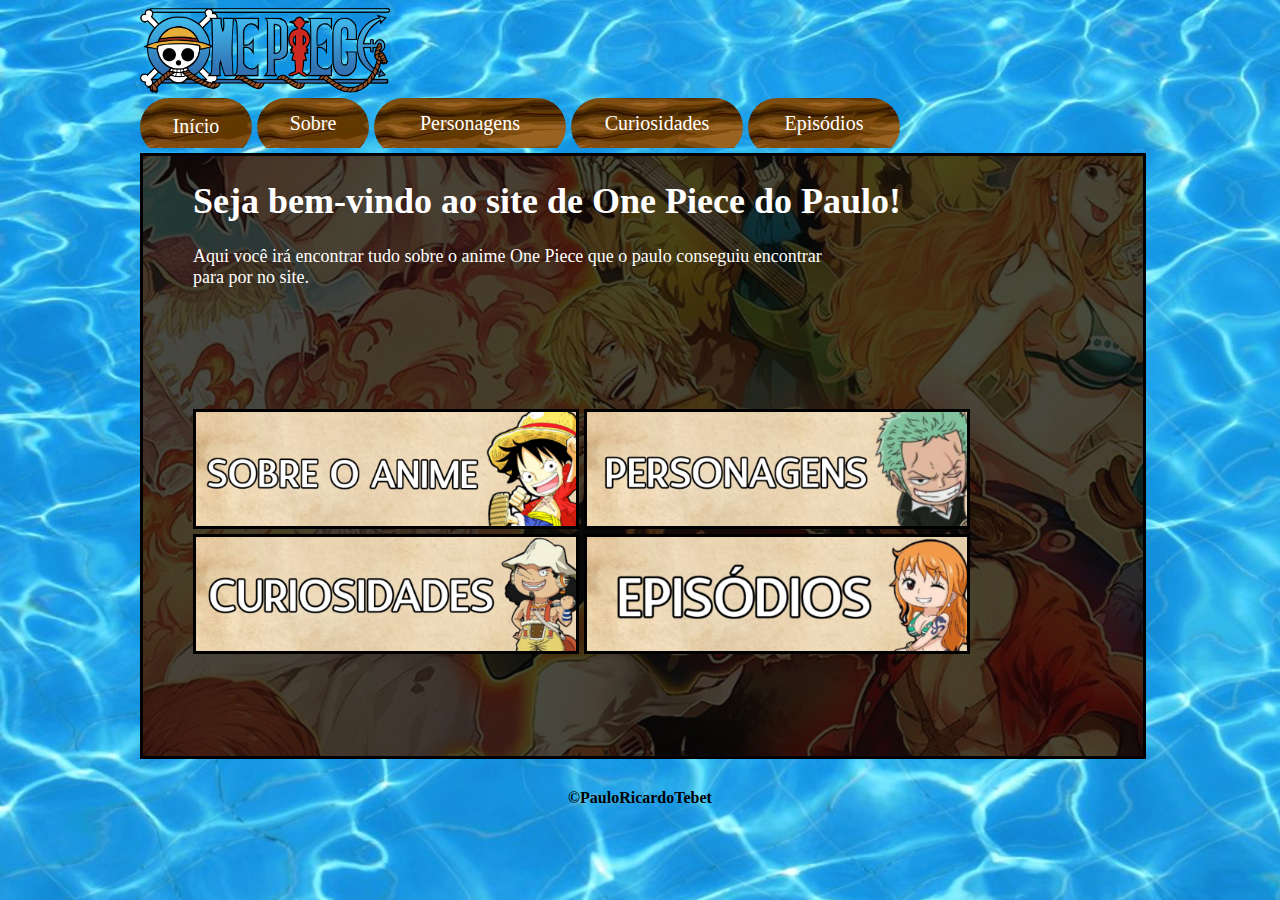
<file: index.html>
<!DOCTYPE html>
<html>

<head>
  <meta charset="utf-8">
  <meta name="viewport" content="width=device-width">
  <link rel='icon' href='pngegg.png'>
  <title>One Piece - Paulo</title>
  <link href="style.css" rel="stylesheet" type="text/css" />
</head>

<body>
  <div id='container'>
    
    <div id='header'></div>

    
    <div class='nav'>
      <a href='index.html'button id='inicio'><div class='menu'>Início</div></button></a>
      <a href='sobre.html' button id='sobre'>Sobre</button></a>

      <div class='margintop'>
      <a href='erro.html'button id='personagens'>Personagens</button></a>
      <a href='erro.html'button id='curio'>Curiosidades</button></a>
      <a href='episod.html'button id='episod'>Episódios</button></a>
      </div>
    </div>


    
  <div id='content'>
     <div id='homepage'>
        <div class=marginleft>
     <h1>Seja bem-vindo ao site de One Piece do Paulo!</h1>
    Aqui você irá encontrar tudo sobre o anime One Piece que o paulo conseguiu encontrar<br/> para por no site.
          <br/>
          <br/>
        <a href='sobre.html'><img src='sobreoanime.png' width=40% id='borda' /></a>
          <a href='erro.html'><img src='personagens.png' width=40% id='borda' /></a>
          <br/>
          <a href='erro.html'><img src='curiosidades.png' width=40% id='borda2'/></a>
          <a href='episod.html'><img src='episodios.png' width=40% id='borda2'/></a>
     </div>
     </div>
  </div>
  <div id='rodape'> ©PauloRicardoTebet
  </div>
  </div>
</body>
</html>
</file>
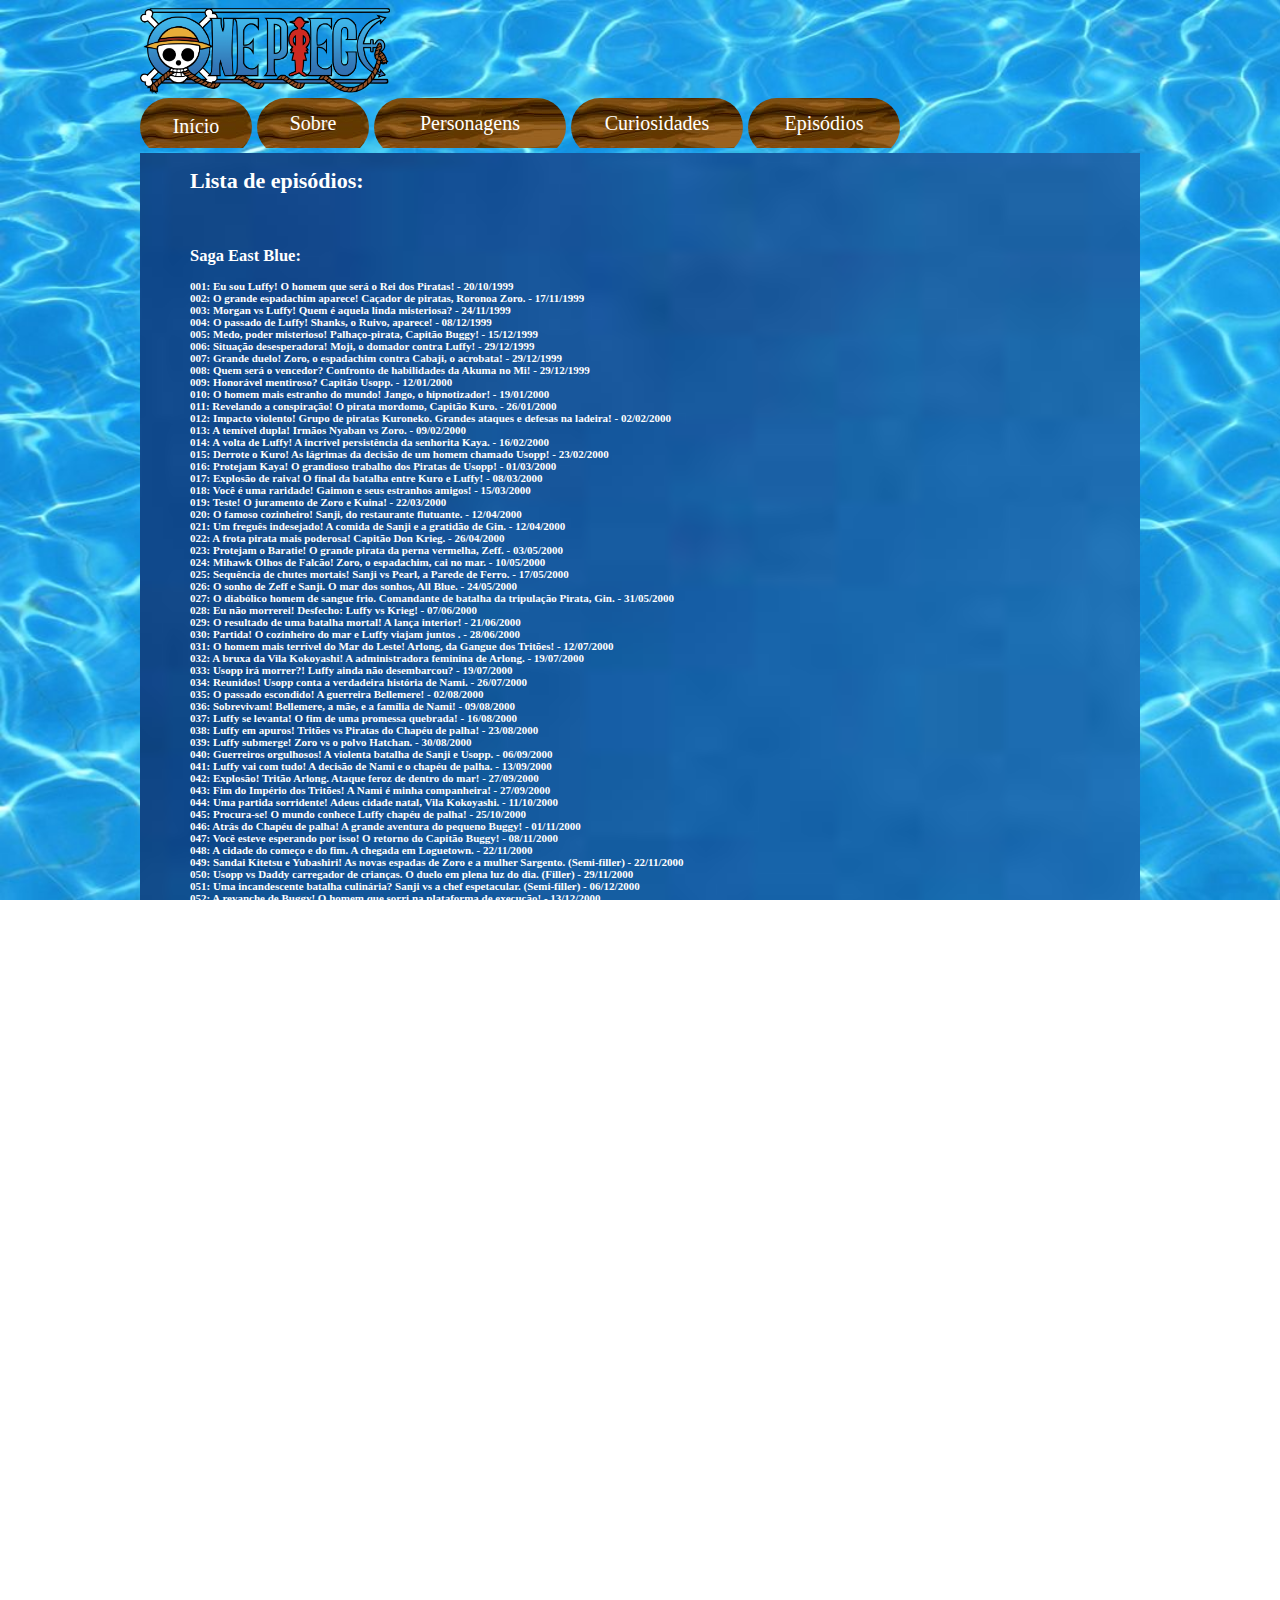
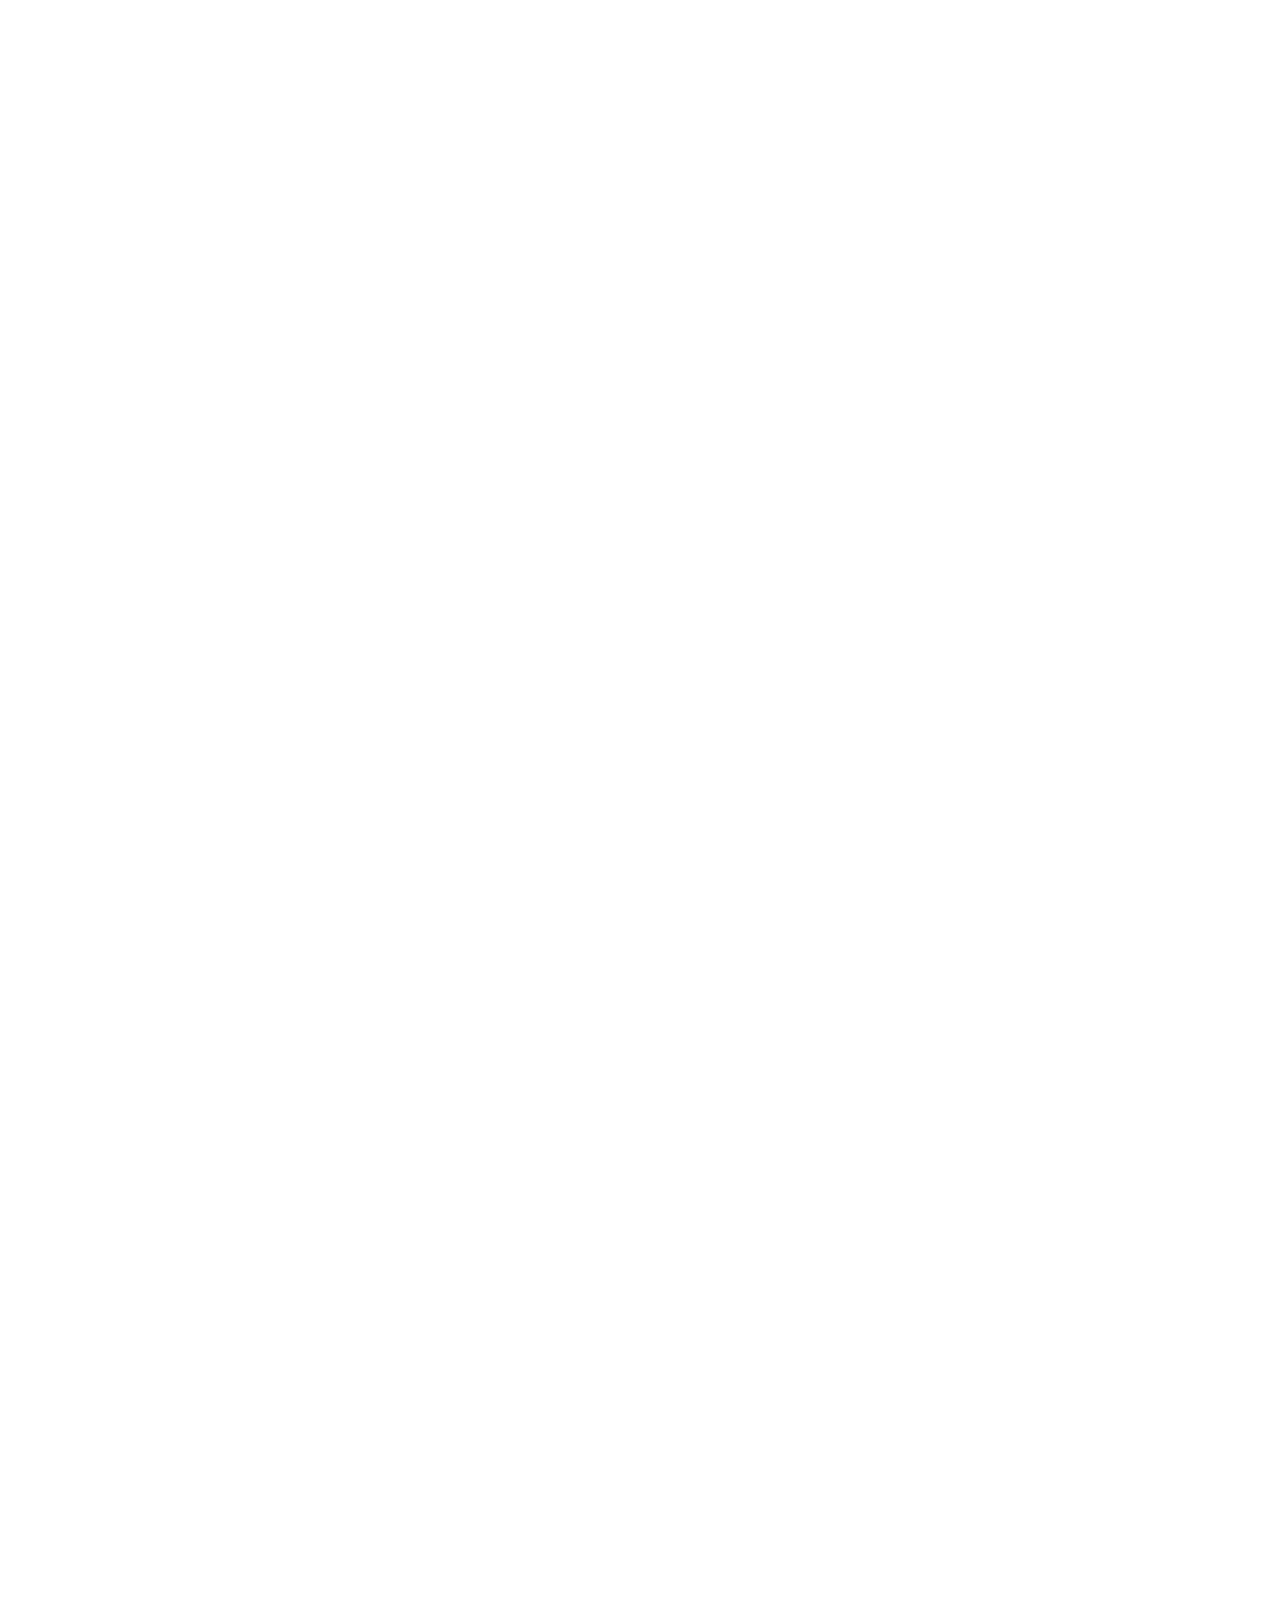
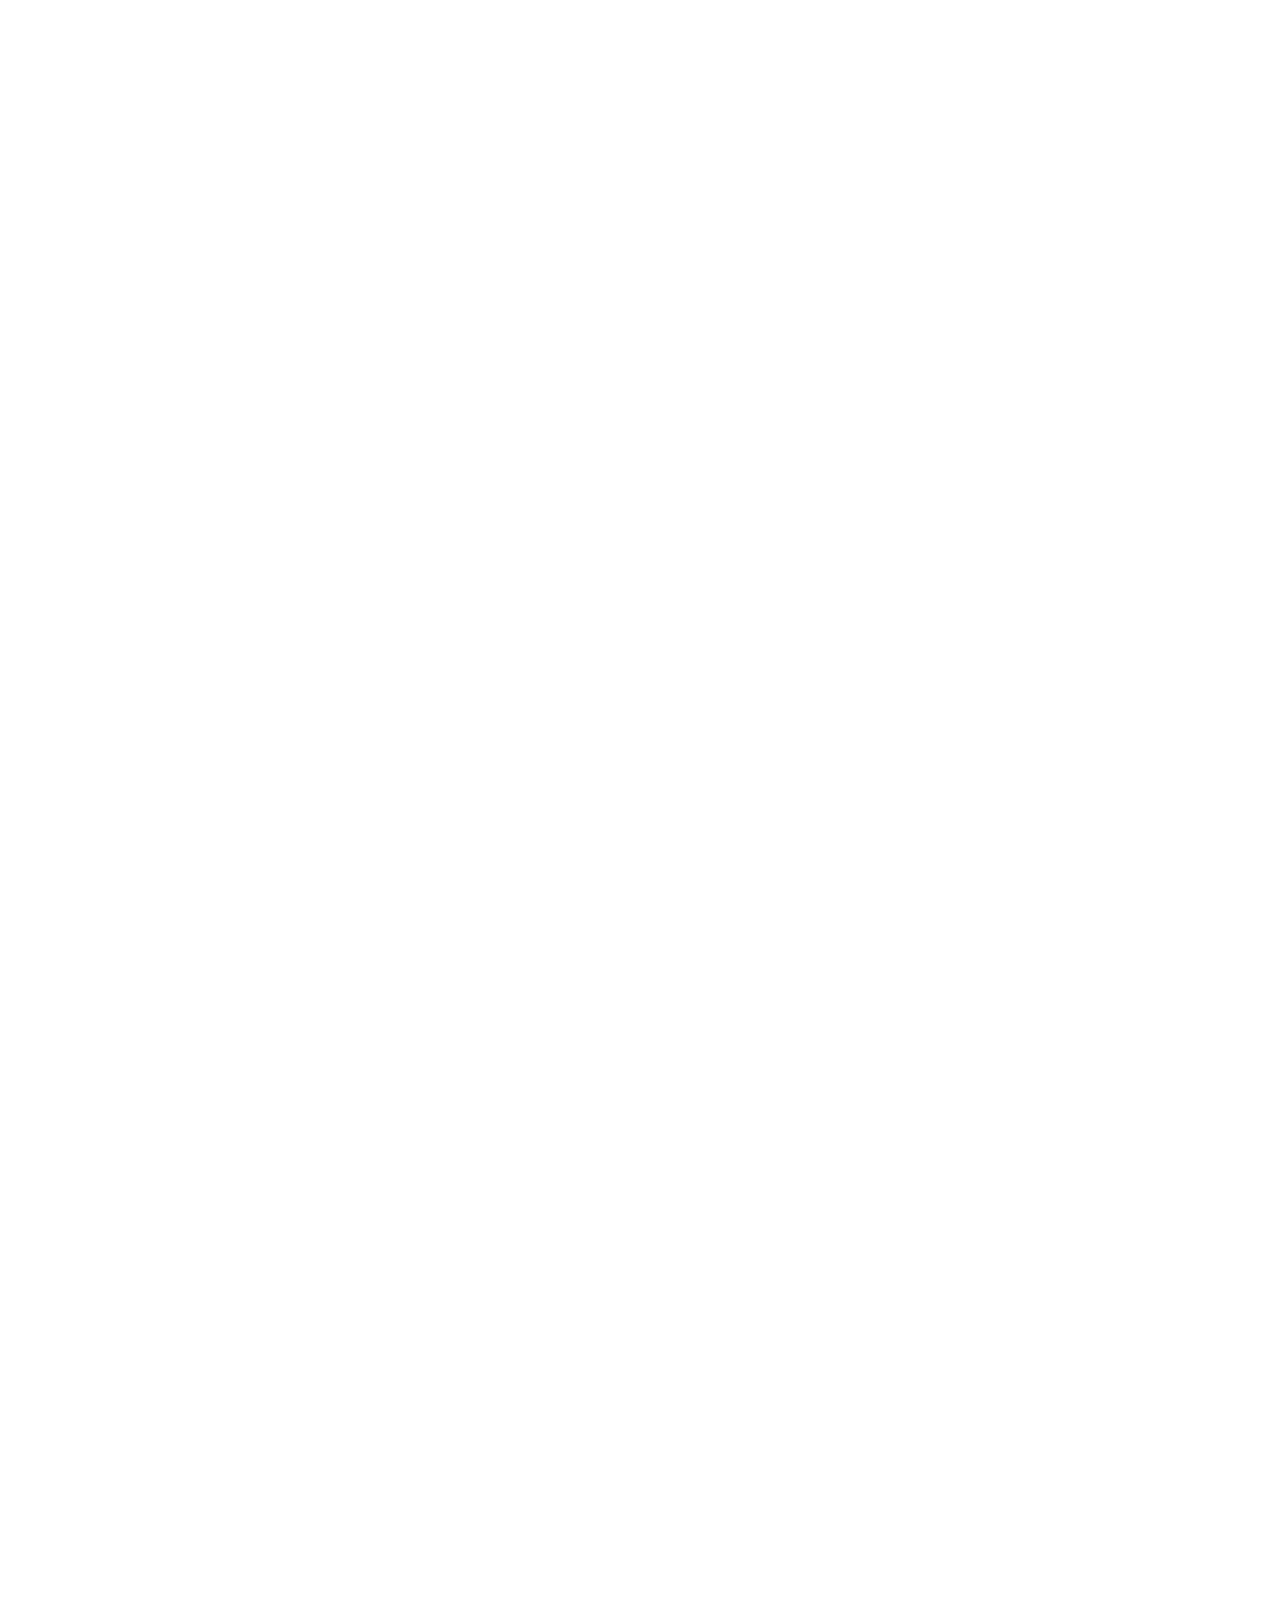
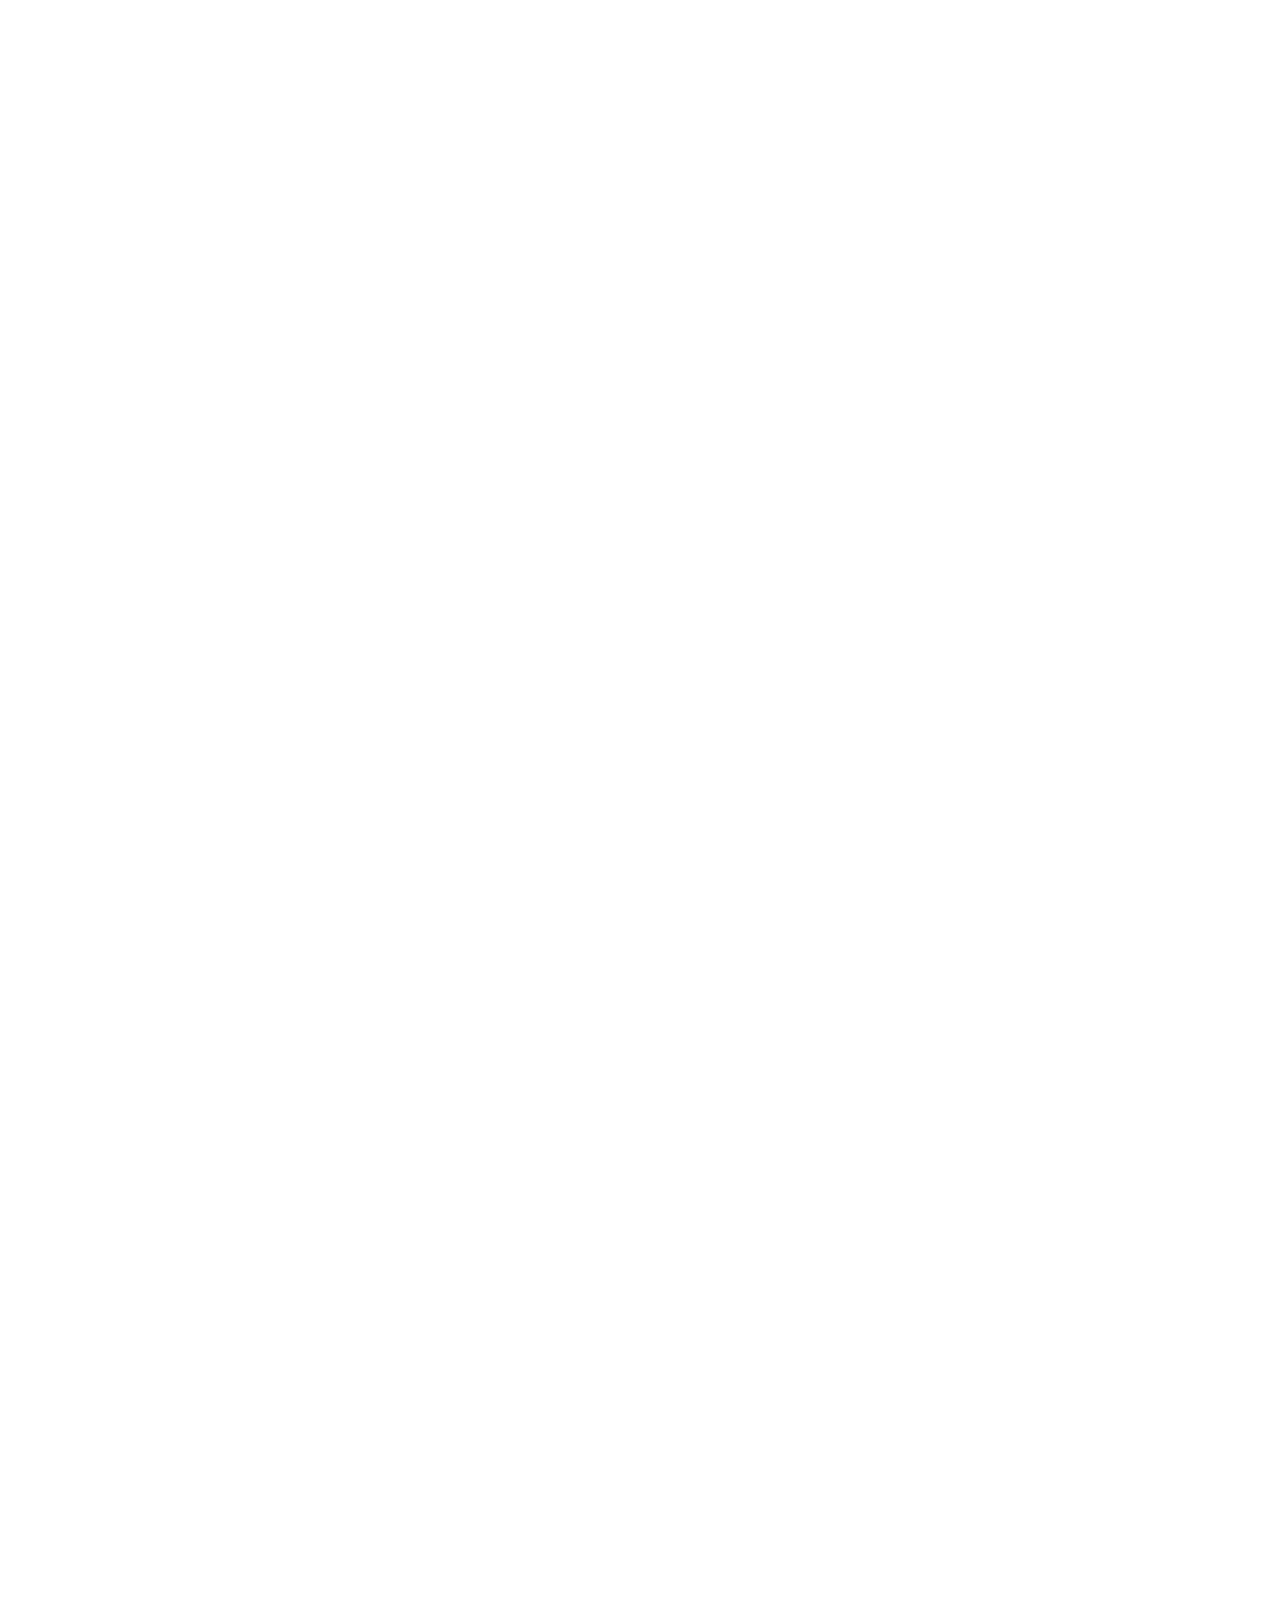
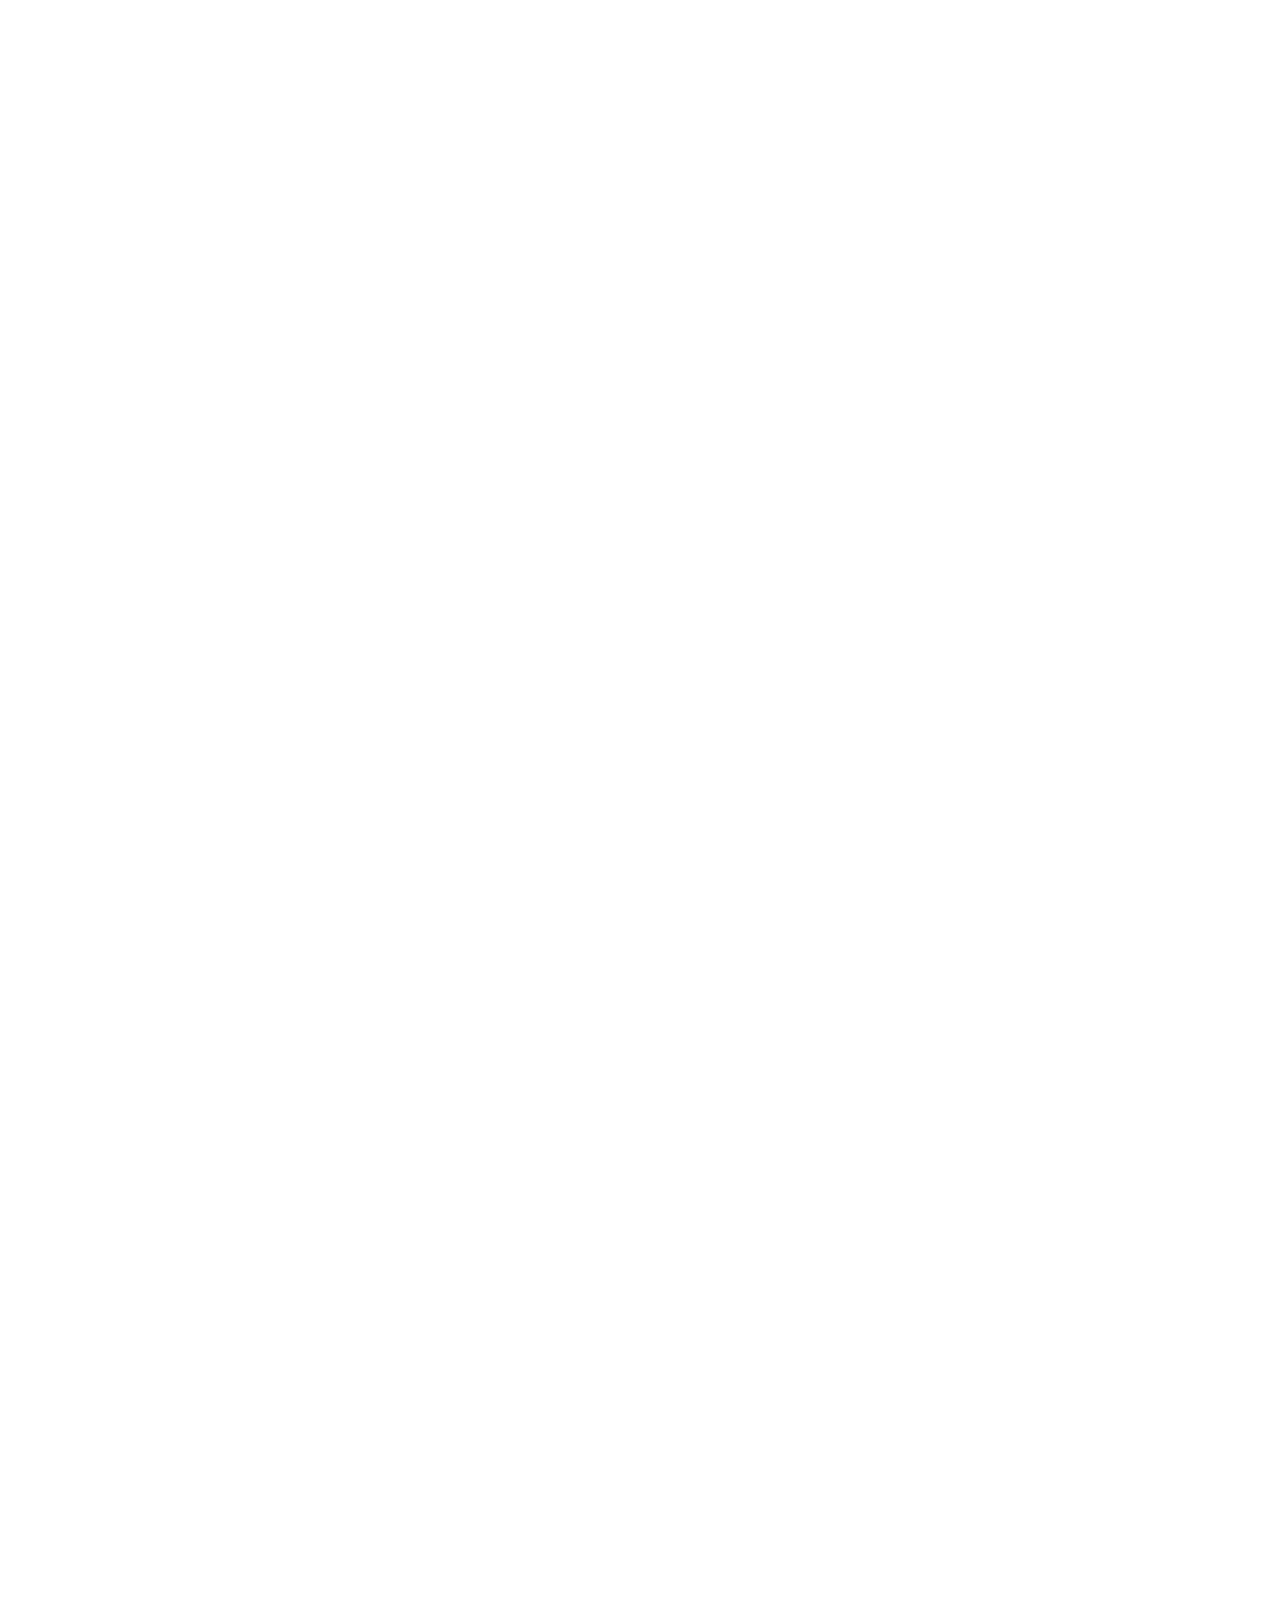
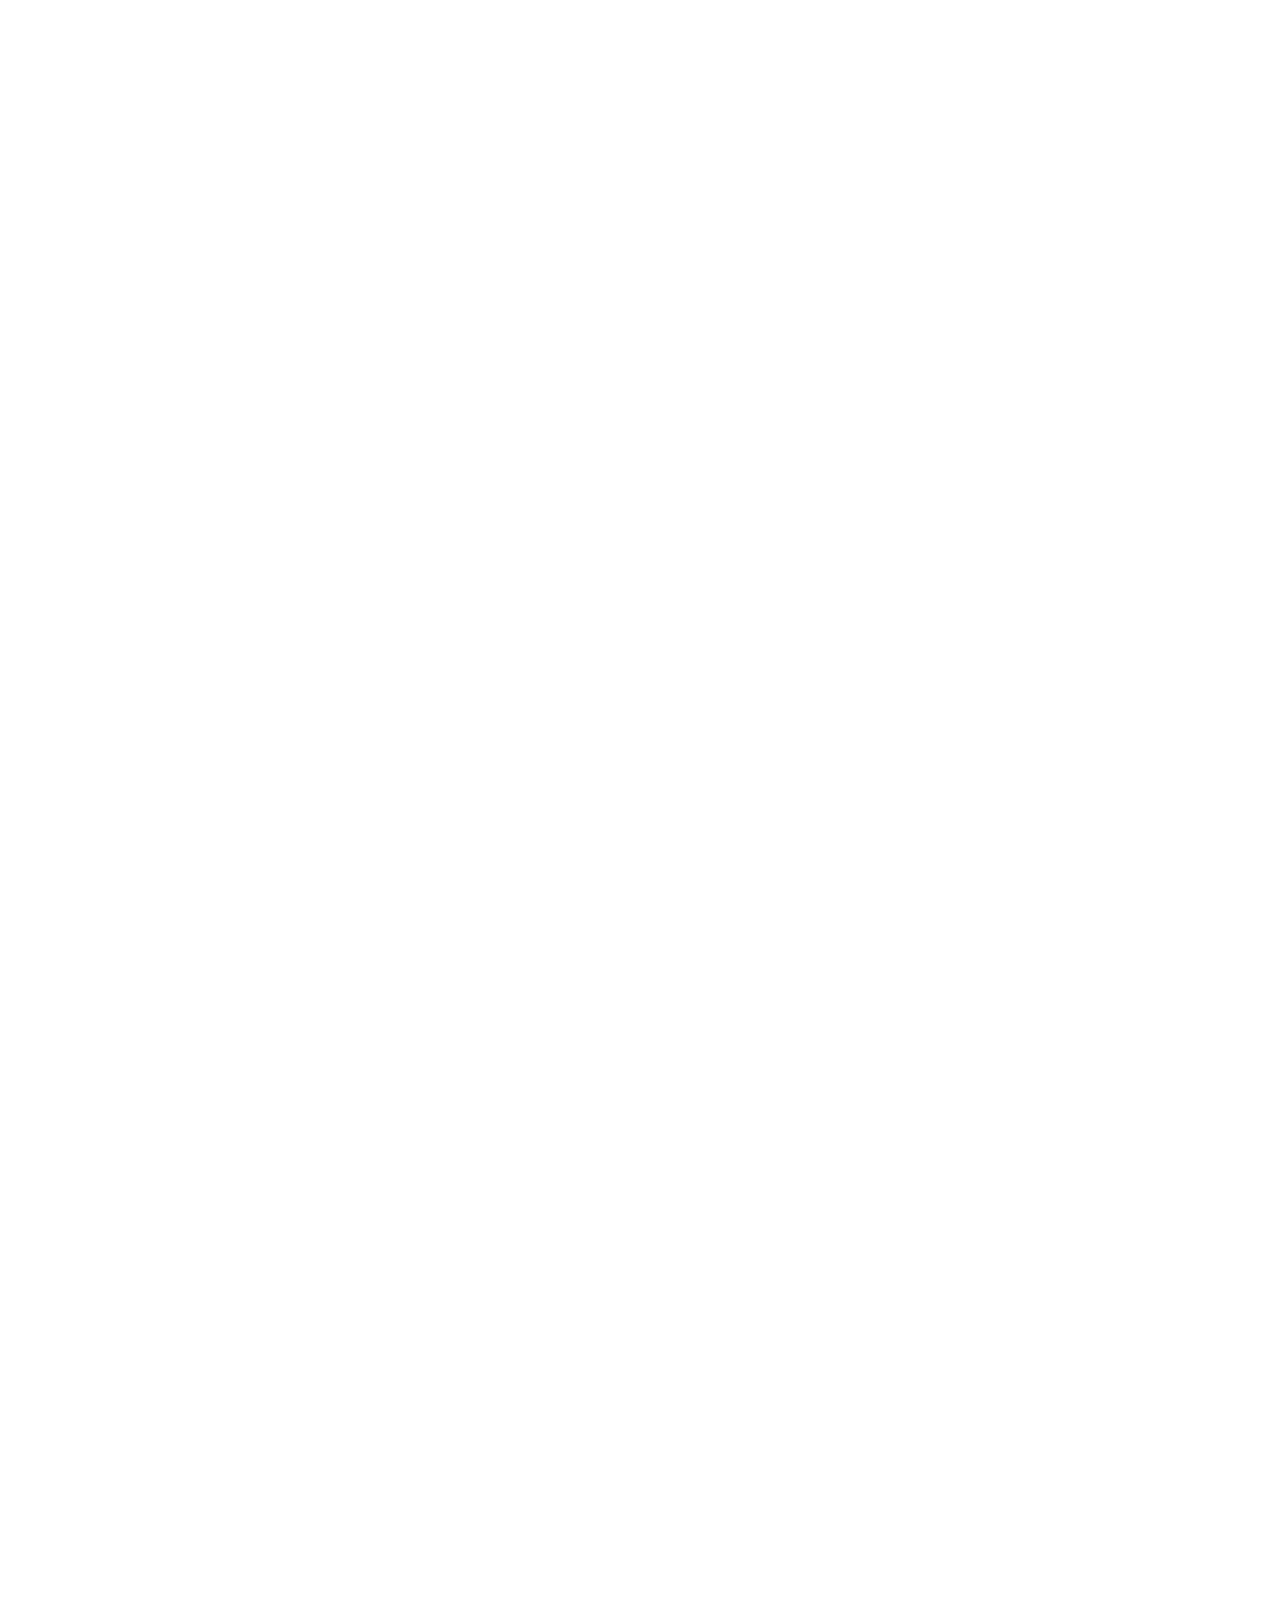
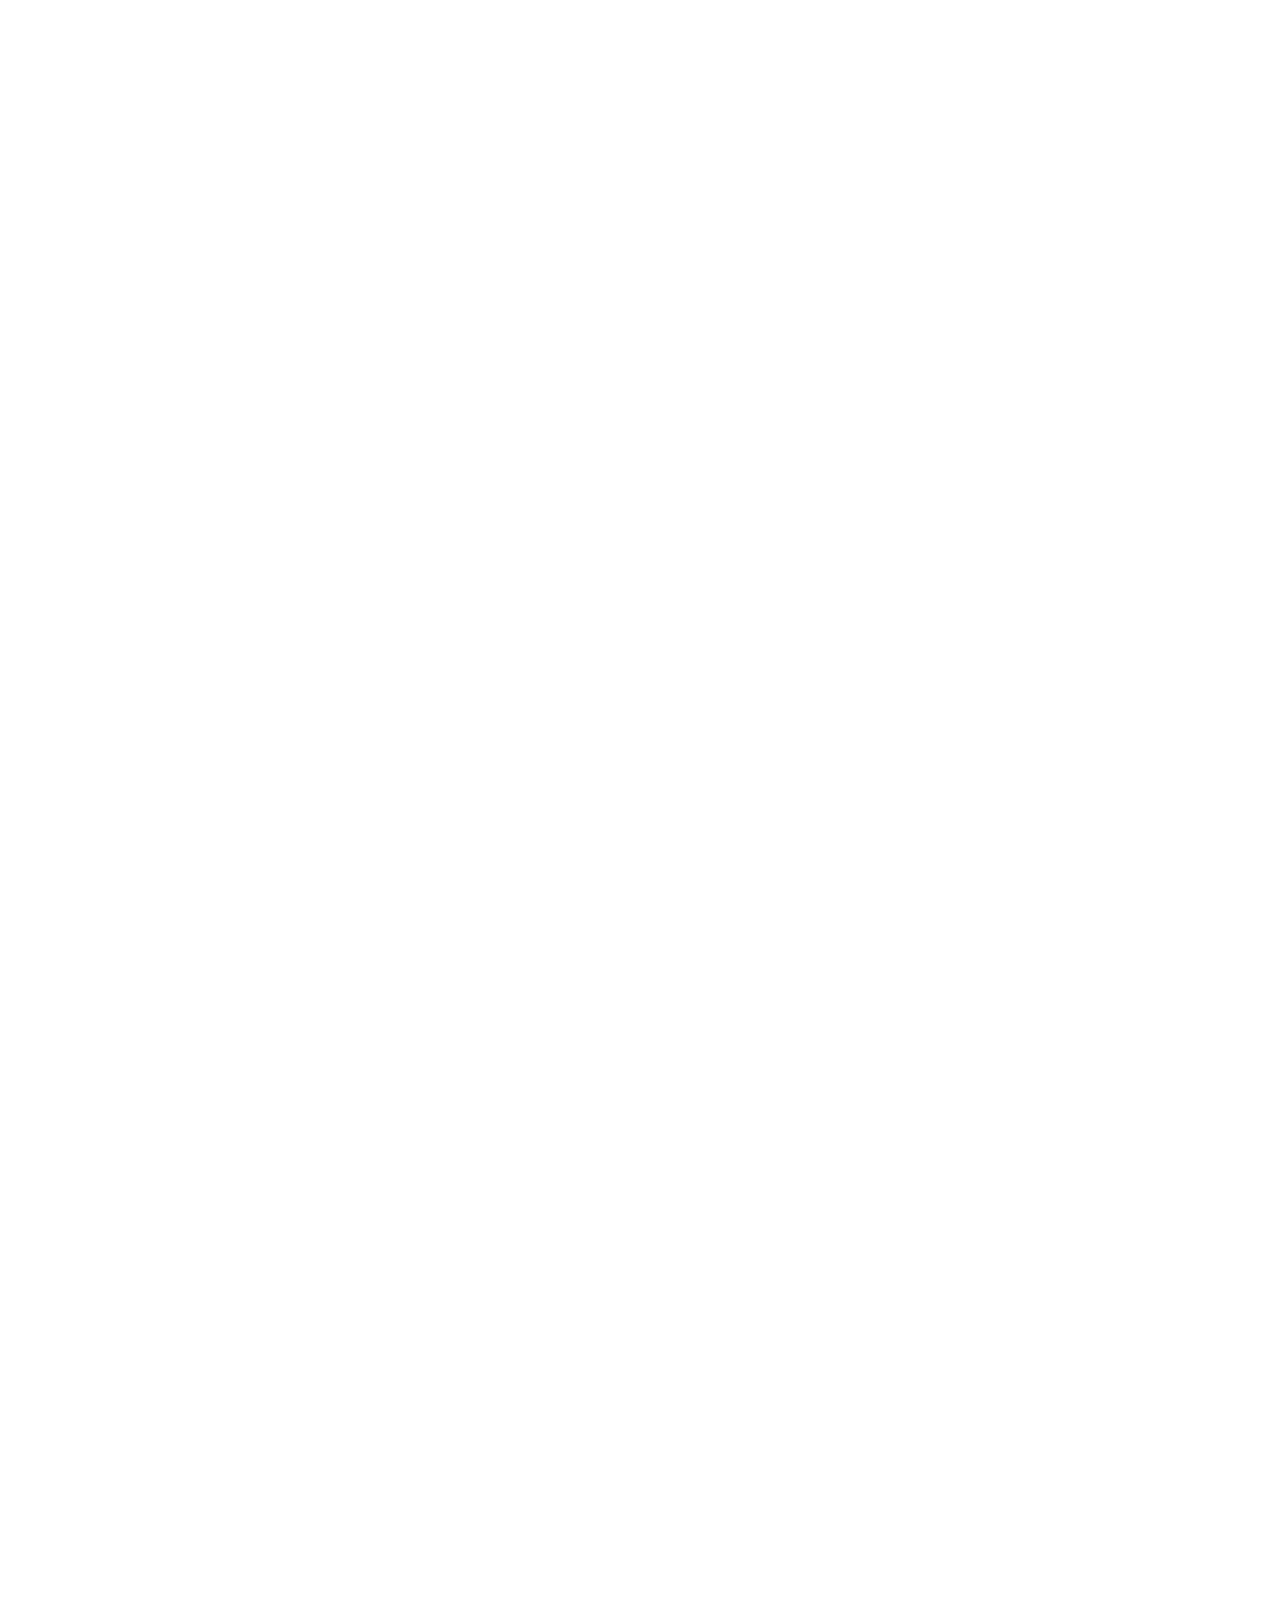
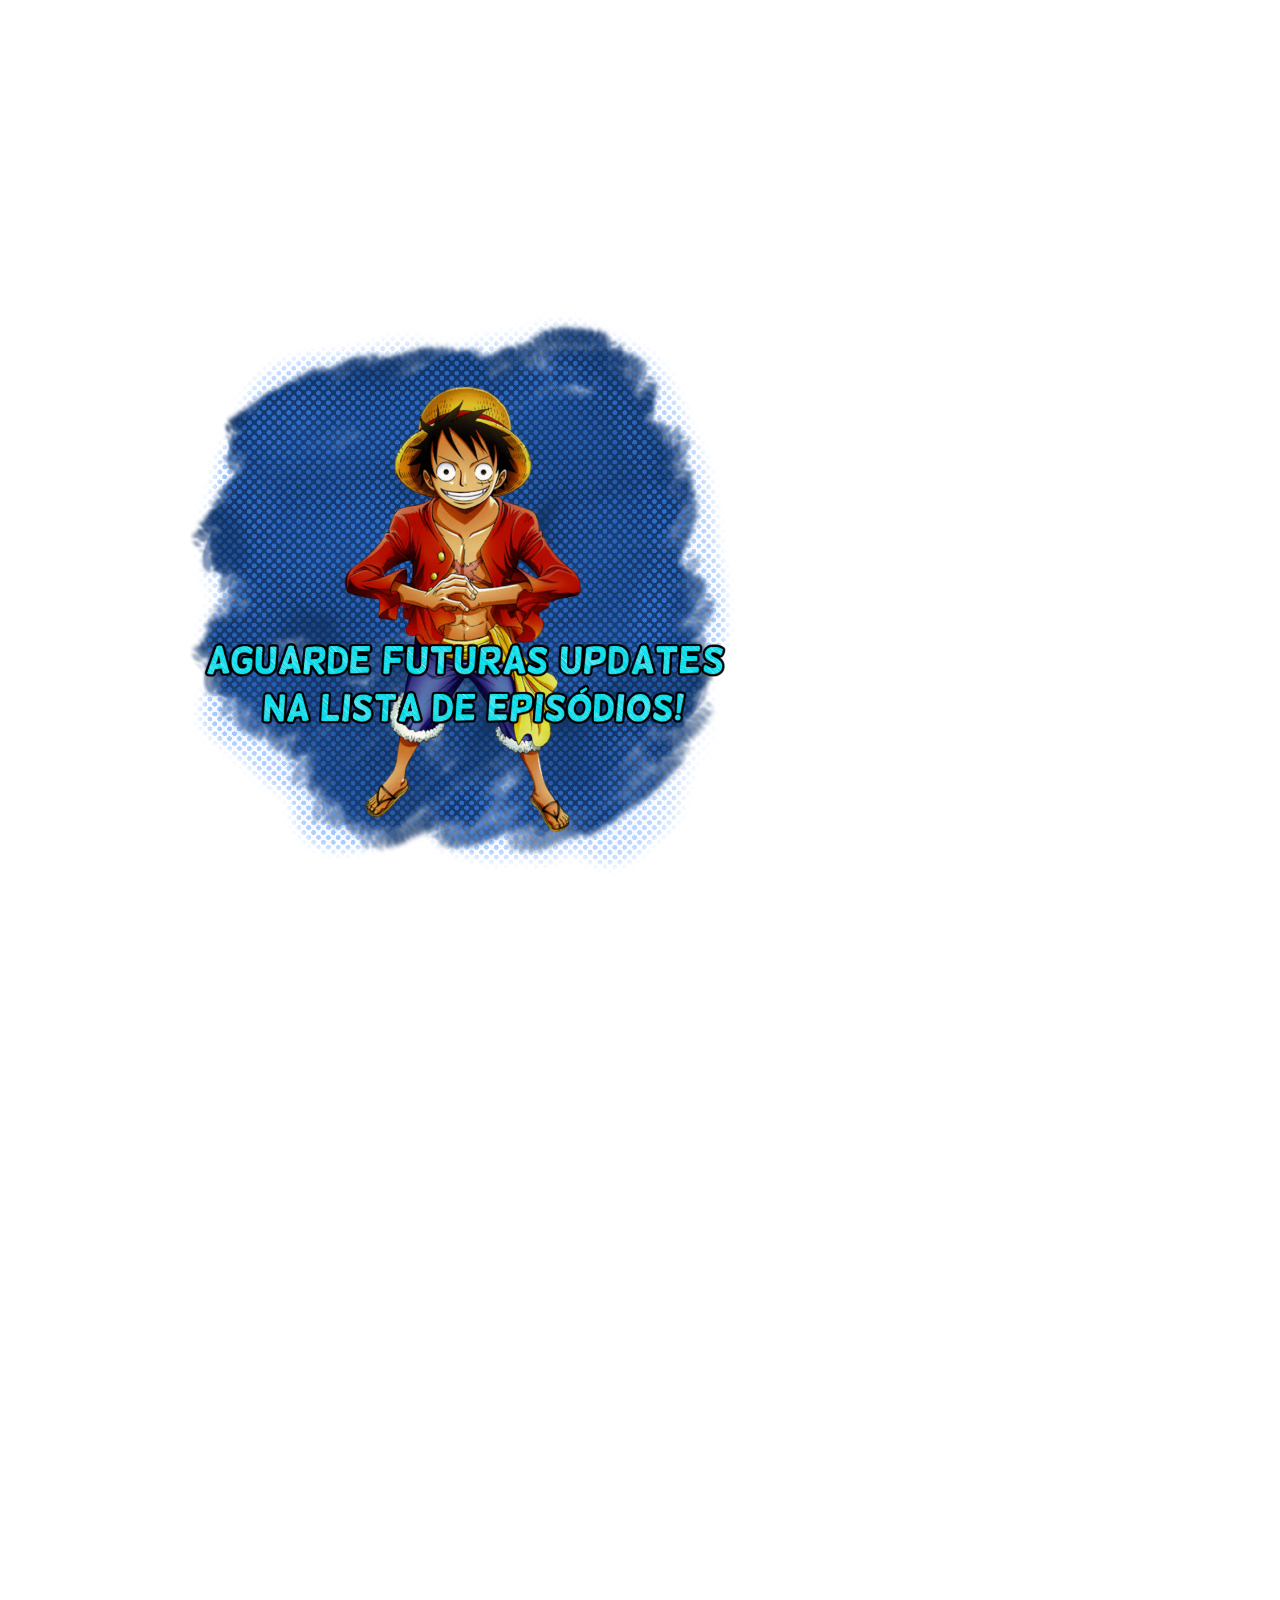
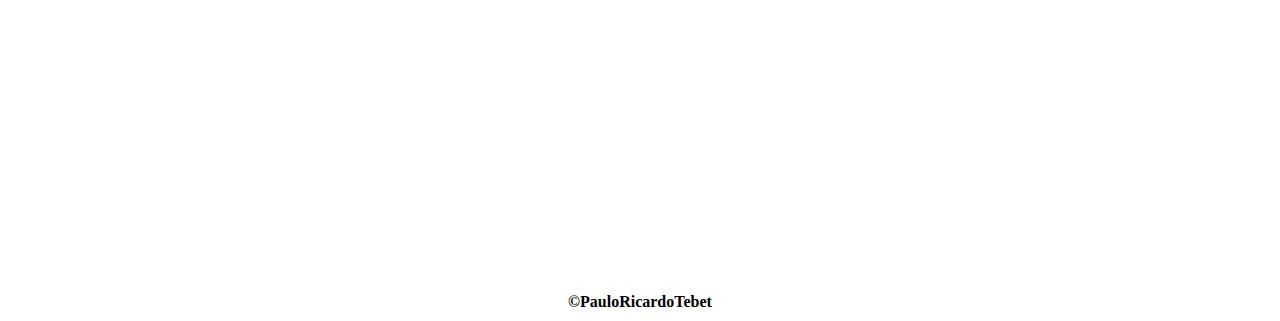
<file: episod.html>
<!DOCTYPE html>
<html>

<head>
  <meta charset="utf-8">
  <meta name="viewport" content="width=device-width">
  <link rel='icon' href='pngegg.png'>
  <title>Lista de episódios - One Piece - Paulo</title>
  <link href="style.css" rel="stylesheet" type="text/css" />
</head>

<body>
  <div id='container'>
    
    <div id='header'></div>

    
    <div class='nav'>
      <a href='index.html'button id='inicio'><div class='menu'>Início</div></button></a>
      <a href='sobre.html' button id='sobre'>Sobre</button></a>

      <div class='margintop'>
      <a href='erro.html'button id='personagens'>Personagens</button></a>
      <a href='erro.html'button id='curio'>Curiosidades</button></a>
      <a href='episod.html'button id='episod'>Episódios</button></a>
      </div>
    </div>


    
  <div id='content'>
  <div id='episodio'>
    <div class='marginleft'>
    <h1>Lista de episódios:</h1>
      <br/>

      <br/>
     <h2>Saga East Blue:</h2>
      001: Eu sou Luffy! O homem que será o Rei dos Piratas! - 20/10/1999
      <br/>
002: O grande espadachim aparece! Caçador de piratas, Roronoa Zoro. - 17/11/1999
      <br/>
      003: Morgan vs Luffy! Quem é aquela linda misteriosa? - 24/11/1999
      <br/>
      004: O passado de Luffy! Shanks, o Ruivo, aparece! - 08/12/1999<br/>
005: Medo, poder misterioso! Palhaço-pirata, Capitão Buggy! - 15/12/1999<br/>
006: Situação desesperadora! Moji, o domador contra Luffy! - 29/12/1999<br/>
007: Grande duelo! Zoro, o espadachim contra Cabaji, o acrobata! - 29/12/1999<br/>
008: Quem será o vencedor? Confronto de habilidades da Akuma no Mi! - 29/12/1999 <br/>
009: Honorável mentiroso? Capitão Usopp. - 12/01/2000 <br/>
010: O homem mais estranho do mundo! Jango, o hipnotizador! - 19/01/2000 <br/>
011: Revelando a conspiração! O pirata mordomo, Capitão Kuro. - 26/01/2000 <br/>
012: Impacto violento! Grupo de piratas Kuroneko. Grandes ataques e defesas na ladeira! - 02/02/2000 <br/>
013: A temível dupla! Irmãos Nyaban vs Zoro. - 09/02/2000 <br/>
014: A volta de Luffy! A incrível persistência da senhorita Kaya. - 16/02/2000<br/>
015: Derrote o Kuro! As lágrimas da decisão de um homem chamado Usopp! - 23/02/2000<br/>
016: Protejam Kaya! O grandioso trabalho dos Piratas de Usopp! - 01/03/2000<br/>
017: Explosão de raiva! O final da batalha entre Kuro e Luffy! - 08/03/2000<br/>
018: Você é uma raridade! Gaimon e seus estranhos amigos! - 15/03/2000<br/>
      019: Teste! O juramento de Zoro e Kuina! - 22/03/2000<br/>
020: O famoso cozinheiro! Sanji, do restaurante flutuante. - 12/04/2000<br/>
021: Um freguês indesejado! A comida de Sanji e a gratidão de Gin. - 12/04/2000<br/>
022: A frota pirata mais poderosa! Capitão Don Krieg. - 26/04/2000<br/>
023: Protejam o Baratie! O grande pirata da perna vermelha, Zeff. - 03/05/2000<br/>
024: Mihawk Olhos de Falcão! Zoro, o espadachim, cai no mar. - 10/05/2000<br/>
025: Sequência de chutes mortais! Sanji vs Pearl, a Parede de Ferro. - 17/05/2000<br/>
026: O sonho de Zeff e Sanji. O mar dos sonhos, All Blue. - 24/05/2000<br/>
027: O diabólico homem de sangue frio. Comandante de batalha da tripulação Pirata, Gin. - 31/05/2000<br/>
028: Eu não morrerei! Desfecho: Luffy vs Krieg! - 07/06/2000<br/>
029: O resultado de uma batalha mortal! A lança interior! - 21/06/2000<br/>
030: Partida! O cozinheiro do mar e Luffy viajam juntos . - 28/06/2000<br/>
031: O homem mais terrível do Mar do Leste! Arlong, da Gangue dos Tritões! - 12/07/2000<br/>
032: A bruxa da Vila Kokoyashi! A administradora feminina de Arlong. - 19/07/2000<br/>
033: Usopp irá morrer?! Luffy ainda não desembarcou? - 19/07/2000<br/>
034: Reunidos! Usopp conta a verdadeira história de Nami. - 26/07/2000<br/>
035: O passado escondido! A guerreira Bellemere! - 02/08/2000<br/>
036: Sobrevivam! Bellemere, a mãe, e a família de Nami! - 09/08/2000<br/>
037: Luffy se levanta! O fim de uma promessa quebrada! - 16/08/2000<br/>
038: Luffy em apuros! Tritões vs Piratas do Chapéu de palha! - 23/08/2000<br/>
039: Luffy submerge! Zoro vs o polvo Hatchan. - 30/08/2000<br/>
040: Guerreiros orgulhosos! A violenta batalha de Sanji e Usopp. - 06/09/2000<br/>
041: Luffy vai com tudo! A decisão de Nami e o chapéu de palha. - 13/09/2000<br/>
042: Explosão! Tritão Arlong. Ataque feroz de dentro do mar! - 27/09/2000<br/>
043: Fim do Império dos Tritões! A Nami é minha companheira! - 27/09/2000<br/>
044: Uma partida sorridente! Adeus cidade natal, Vila Kokoyashi. - 11/10/2000<br/>
045: Procura-se! O mundo conhece Luffy chapéu de palha! - 25/10/2000<br/>
      046: Atrás do Chapéu de palha! A grande aventura do pequeno Buggy! - 01/11/2000<br/>
047: Você esteve esperando por isso! O retorno do Capitão Buggy! - 08/11/2000<br/>
048: A cidade do começo e do fim. A chegada em Loguetown. - 22/11/2000<br/>
049: Sandai Kitetsu e Yubashiri! As novas espadas de Zoro e a mulher Sargento. (Semi-filler) - 22/11/2000<br/>
050: Usopp vs Daddy carregador de crianças. O duelo em plena luz do dia. (Filler) - 29/11/2000<br/>
051: Uma incandescente batalha culinária? Sanji vs a chef espetacular. (Semi-filler) - 06/12/2000<br/>
052: A revanche de Buggy! O homem que sorri na plataforma de execução! - 13/12/2000<br/>
053: A lenda começou! Em direção à Grand line! - 10/01/2001<br/>
054: Pressentimento de uma nova aventura! Apis, a garota misteriosa. - 17/01/2001<br/>
055: A criatura milagrosa! O segredo de Apis e a ilha lendária. - 24/01/2001<br/>
056: O ataque de Erik! A grande fuga da ilha Gunkan! - 31/01/2001<br/>
057: A ilha solitária em um mar distante! A lendária Lost Island. - 07/02/2001<br/>
058: O duelo nas ruínas! O tenso Zoro vs Erik! - 21/02/2001<br/>
059: Luffy completamente cercado! O plano secreto do Comodoro Nelson. - 21/02/2001<br/>
060: Aquele que voa sobre os céus! A lenda milenar renasce! - 28/02/2001<br/>
061: Fúria na decisão! Superem a Red Line! (Semi-filler) - 07/03/2001<br/>
      <h2>Saga Alabasta:</h2>
062: Na primeira fortaleza? Surge a baleia gigante - Laboon. - 21/03/2001<br/>
063: A promessa de um homem! Luffy e a baleia, a promessa do reencontro. - 21/03/2001<br/>
064: A cidade que recepciona os piratas? Desembarcando em Wiskey Peak. - 15/04/2001<br/>
065: A Explosiva Santouryuu! Zoro vs Baroque Works! A princesa de Alabasta. - 15/04/2001<br/>
066: Uma luta séria! Luffy vs Zoro, A grande batalha misteriosa! - 22/04/2001<br/>
067: Entreguem a princessa Vivi! A partida do bando de Luffy. - 29/04/2001<br/>
068: Ânimo, Coby! Recordações da dura briga com a Marinha de Coby-Meppo. - 13/05/2001<br/>
069: A determinação de Coby-Meppo! O orgulho paternal do Vice-Almirante Garp! - 20/05/2001<br/>
070: A antiga ilha! A sombra à espreita em Little Garden. - 27/05/2001<br/>
071: Um grande duelo! Os gigantes Dorry e Brogy! - 03/06/2001<br/>
072: A fúria de Luffy! Golpe baixo em uma batalha sagrada! - 17/06/2001<br/>
073: Brogy lamenta a vitória! O julgamento de Elbaf! - 24/06/2001<br/>
074: A vela do diabo! Lágrimas de arrependimento e lágrimas de raiva! - 15/07/2001<br/>
075: Luffy é atacado por magia! Armadilha colorida! - 12/08/2001<br/>
076: Contra-ataque crítico! O sagaz Usopp e o kaenboshi! - 19/08/2001<br/>
077: Adeus à ilha dos gigantes! Em direção à Alabasta! - 19/08/2001<br/>



078: Nami doente? Do outro lado da neve que cai no oceano! - 26/08/2001<br/>
079: Emboscada! O Bliking e Wapol, o Blik. - 02/09/2001<br/>
080: Uma ilha sem médico? Aventura em um país sem nome e com neve! - 09/09/2001<br/>
081: Está feliz? Uma médica que foi chamada de bruxa. - 16/09/2001<br/>
082: A decisão de Dalton! A chegada das forças de Wapol. - 07/10/2001<br/>
083: A Ilha Que Vive Sob Neve! Suba os Drum Rockies! - 07/10/2001<br/>
084: A rena do nariz azul! O segredo de Chopper. - 21/10/2001<br/>
085: O sonho dos excluídos! Hiluluk, o curandeiro! - 28/10/2001<br/>
086: As flores de cerejeira de Hiluluk e a determinação herdada! - 04/11/2001<br/>
087: Contra o Exército de Wapol! As habilidades da Baku Baku no Mi! - 11/11/2001<br/>
088: A Akuma no Mi do tipo zoan! As sete transformações de Chopper! - 18/11/2001<br/>
089: Quando um reinado acaba! A crença da bandeira será eterna. - 25/11/2001<br/>
090: As flores de cerejeiras de Hiluluk! O milagre nos Drum Rockies. - 02/12/2001<br/>
091: Adeus ilha de Drum! Estou indo para o mar! - 09/12/2001<br/>
092: O herói de Alabasta! E a bailarina do navio! - 09/12/2001<br/>
093: Chegando no país do deserto! O pó que faz chover e o exército rebelde.. (Semi-filler) - 16/12/2001<br/>
094: O reencontro dos poderosos! Seu nome é Ace dos punhos de fogo. - 23/12/2001<br/>
095: Ace e Luffy! Calorosas lembranças e laços de irmandade. - 06/01/2002<br/>
096: A cidade verde, Erumalu, e os Kung fu dugong! - 13/01/2002<br/>
097: Aventura no país da areia! Os monstros da Terra escaldante. - 20/01/2002<br/>
098: Surgem os Piratas do deserto! Homens que vivem livremente. (Semi-filler) - 27/01/2002<br/>
099: O espírito dos falsos! O coração do exército rebelde, Kamyu! (Filler) - 03/02/2002<br/>
100: O guerreiro rebelde. Kohza! O sonho jurado a Vivi. - 10/02/2002<br/>
101: A batalha no nevoeiro de calor! Ace vs Homem escorpião. (Semi-filler) - 17/02/2002<br/>
102: As ruínas antigas e as almas perdidas! Amigos de Vivi, e a forma da nação. (Filler) - 24/02/2002<br/>
103: No Spiders café. Os líderes inimigos se reúnem as oito horas. - 03/03/2002<br/>
104: Luffy vs Vivi! Juramento de lágrimas que criam companheiros. - 10/03/2002<br/>
105: Guerra em Alabasta! Rainbase, A cidade dos sonhos. - 17/03/2002<br/>
106: A absoluta armadilha final! Investida ao Rain Dinners. - 24/03/2002<br/>
107: A operação utopia começa! Os rebeldes começam a se movimentar. - 14/04/2002 (capítulo 171-172)<br/>
108: O terrível Bananawani e Mr. Prince. - 21/04/2002<br/>
109: A chave para uma reversão e fuga! A Doru Doru ball! - 28/04/2002<br/>
110: Batalha sem compaixão! Luffy vs Crocodile. - 05/05/2002<br/>
111: Correr para um milagre! Alabasta, Reino animal. - 12/05/2002<br/>
112: Exército rebelde vs exército real! O combate final será em Alubarna. - 19/05/2002<br/>
113: Alubarna dos sofrimentos! A feroz batalha do Capitão Carue! - 02/06/2002<br/>
114: Insulto ao sonho dos amigos! Batalha na 4ª avenida na galeria da toupeira. - 09/06/2002<br/>
115: A grande Interpretação de hoje! Mane Mane montage! - 16/06/2002<br/>
116: Transformando-se em Nami! O poderoso Ballet kenpo de Bon Clay. - 23/06/2002<br/>
117: A advertência do tornado de Nami! Explosão do Clima tact. - 30/06/2002 (capítulo 190-191-192)<br/>
118: O segredo da família real! A antiga arma, Pluton. - 14/07/2002<br/>
119: Essência de uma poderosa espada! O poder de cortar o aço e a respiração de todas as coisas. - 21/07/2002<br/>
120: A batalha termina! Kohza ergue a bandeira branca! - 04/08/2002<br/>
121: A voz de Vivi não é ouvida! Cai um herói! - 11/08/2002<br/>
122: Crocodilo de areia e Luffy de água! Duelo mortal: segundo round. - 18/08/2002<br/>
123: Cheiro de crocodilo! Corra para o cemitério da família real, Luffy! - 25/08/2002<br/>
124: A hora do pesadelo se aproxima! A base secreta do Clã suna suna. - 01/09/2002<br/>
125: Asas magníficas! Meu nome é Pell, o espírito guardião do reino. - 08/09/2002<br/>
126: Eu vou te superar! A chuva cai sobre Alabasta. - 15/09/2002<br/>
127: Adeus as armas! Piratas e um pouco de Justiça. - 06/10/2002<br/>
128: O banquete dos piratas e o plano para escapar de Alabasta! - 06/10/2002<br/>
129: Tudo começou naquele dia! Vivi conta suas aventuras. - 20/10/2002<br/>
130: Cheiro de perigo! A sétima é Nico Robin. - 27/10/2002<br/>
131: Primeiro paciente! Anedota da Rumble ball. - 03/11/2002 <br/>
132: A rebelião da navegadora! Por um sonho inabalável. - 10/11/2002 <br/>
133: Receita herdada! Sanji, o "expert" do curry. - 17/11/2002 <br/>
134: Eu vou fazer florescer! A Bola 8-Shaku do viril Usopp. - 24/11/2002 <br/>
135: O infame caçador de piratas! O errante espadachim, Zoro. - 01/12/2002 <br/>
      <h2>Saga Skypea:</h2>
136: Zenny vive na Ilha da Cabra e há um barco pirata na sua montanha. - 08/12/2002 <br/>
137: Não se parece uma ganância incrível? A ambição do agiota Zenny! - 15/12/2002 <br/>
138: O paradeiro do tesouro da ilha! A todo vapor, Piratas de Zenny! - 22/12/2002 <br/>
      139: A lenda da Neblina Arco-Íris! O Velho Henzon da Ilha Ruluka. - 05/01/2003<br/>
140: Habitantes da "Terra do Nunca"! Os Piratas da Abóbora! - 12/01/2003<br/>
141: Sentimentos pela terra natal! O inescapável cemitério dos piratas! - 19/01/2003<br/>
142: Batalha inevitável! A ambição de Whetton e a Torre Arco-Íris! - 26/01/2003<br/>
143: Então começa a lenda! Para o fim do arco-íris! - 02/02/2003<br/>
      144: O log atraído! Masira, o Rei do Resgate! - 09/02/2003 <br/>
145: Monstros aparecem! Não toque nos piratas do Barba Branca. - 16/02/2003 <br/>
146: Pare de sonhar! A cidade do ridículo, Mock Town! - 23/02/2003 <br/>
147: O pico dos piratas! O homem que fala dos sonhos e o rei da exploração. - 09/03/2003 <br/>
148: A família lendária! Norland, o mentiroso. - 16/03/2003 <br/>
149: Em direção às nuvens! Encontrem o Southbird! - 23/03/2003<br/>
150: Não é possível realizar o sonho? Bellamy contra a Aliança Saruyama. - 13/04/2003<br/>
151: O Homem de cem milhões! A autoridade máxima do mundo e o pirata Barba Negra! - 20/04/2003 <br/>
152: Navegando até o céu! Peguem a Knock Up Stream! - 27/04/2003<br/>
153: Esse é o mar do céu! O cavaleiro do céu e o portão do paraíso. - 04/05/2003<br/>
154: Skypiea, o reino de deus! Os anjos da praia de nuvens. - 11/05/2003<br/>
155: O solo sagrado proibido! A terra onde deus mora e o julgamento celestial! - 18/05/2003<br/>
156: Já são criminosos? Os guardas da lei de Skypiea. - 08/06/2003<br/>
157: Podemos fugir? Começa a provação de deus! - 15/06/2003<br/>
158: Armadilha na Rua Adorável! O todo poderoso Deus Enel. - 22/06/2003<br/>
159: Vá em frente, pequeno corvo! Rumo ao altar do sacrifício! - 06/07/2003<br/>
160: Taxa de sobrevivência 10%! O sacerdote Satori com o poder do mantra! - 13/07/2003<br/>
161: O perigo da provação das bolhas! Lutem até a morte na Floresta Perdida! - 20/07/2003<br/>
162: Chopper em perigo! Antigo deus x sacerdote Shura! - 03/08/2003<br/>
163: Sempre misteriosa! Provação das cordas e provação do amor! - 10/08/2003<br/>
164: Acendam a chama da sabedoria! Wiper, o guerreiro. - 17/08/2003<br/>
165: Terra flutuante de ouro, Jaya! Para o Santuário de deus! - 24/08/2003<br/>
166: O festival da véspera do ouro! A estima pelo "Vearth"! - 07/09/2003<br/>
167: Aparece o Deus Enel. luta pela sobrevivência. - 21/09/2003<br/>
168: A Anaconda ataca! O jogo de sobrevivência começa! - 12/10/2003<br/>
169: A Ameaça de vida rejeitada! A determinação de Wiper, o demônio da guerra. - 19/10/2003<br/>
170: A feroz batalha celeste! Pirata Zoro vs guerreiro Braham. - 19/10/2003<br/>
171: Enorme bazuca de fogo! Luffy vs demônio da guerra Wiper. - 26/10/2003<br/>
172: A provação do pântano! Chopper vs sacerdote Gedatsu! - 02/11/2003<br/>
173: A habilidade invencível! O verdadeiro caráter de Enel revelado. - 09/11/2003<br/>
174: A cidade desaparecida! As magníficas ruínas de Shandora! - 16/11/2003<br/>
175: Sobrevivência 0%! Chopper vs sacerdote Ohm. - 21/12/2003<br/>
176: Escale o Giante Jack! Luta nas ruínas superiores. - 11/01/2004<br/>
177: O teste final da provação do ferro! Luta mortal na gaiola de espinhos brancos! - 18/01/2004<br/>
178: Ataque da lâmina jorrante! Zoro vs sacerdote Ohm! - 25/01/2004<br/>
179: O desmoronamento das ruínas superiores! O quinteto final! - 01/02/2004<br/>
180: Batalha nas ruínas superiores! Desejo de Deus Enel! - 08/02/2004<br/>
181: Ambição a Fairy Vearth. A arca, Maxim! - 15/02/2004<br/>
182: Confronto final! Pirata Luffy vs Deus Enel! - 22/02/2004<br/>
183: Maxim se emerge! O começo de Deathpiea! - 29/02/2004<br/>
184: Luffy cai! O julgamento de deus e o desejo de Nami! - 07/03/2004<br/>
185: Os dois acordaram! A linha de frente do amor ardente! - 14/03/2004<br/>
186: Capricho com a destruição. A iminente ruína da ilha do céu! - 21/03/2004<br/>
187: Guiado pelo badalar do sino! O conto do grande guerreiro e o explorador. - 28/03/2004<br/>
188: Liberados da desgraça! As lágrimas do grande guerreiro! - 28/03/2004<br/>
189: Amigos para sempre! O sino do juramento que badala pelo mar! - 04/04/2004<br/>
190: A destruição de Angel Island! Terror do raigou descendente! - 25/04/2004<br/>
191: Derrubem Giant Jack! A última esperança de fuga. - 02/05/2004<br/>
192: Milagre na terra de deus. A canção de amor ouvida pelos anjos. - 09/05/2004<br/>
193: A guerra chega a um fim! Badalando longe e amplamente a fantasia orgulhosa. - 23/05/2004<br/>
194: Eu vim aqui! O laço dos poneglyphs. - 06/06/2004<br/>
195: O mar azul finalmente! Uma trama final com emoção. - 13/06/2004<br/>
196: Estado de emergência proclamado! Infiltração do notório navio pirata! - 20/06/2004<br/>
197: Sanji o cozinheiro! Demonstração do seu real valor no refeitório da Marinha! - 04/07/2004<br/>
198: Zoro é capturado. Operação urgente de Chopper! - 11/07/2004<br/>
199: A Busca dos marines se aproximando! O segundo a ser capturado! - 18/07/2004<br/>
200: O Grande plano de fuga! A determinação de Luffy e Sanji! - 08/08/2004<br/>
201: A batalha na ponte! O esquadrão das almas ardentes ataca! - 05/09/2004<br/>
202: O resgate do Going Merry! Atravessando as linhas inimigas! - 12/09/2004<br/>
203: O navio pirata desaparece! Batalha na fortaleza, round 2! (Semi-filler) - 19/09/2004<br/>
204: A operação para recuperar o ouro e a operação para recuperar o waver! - 03/10/2004<br/>
205: A estratégia secreta de vitória de Jonathan. O plano do rodeio pirata! - 03/10/2004<br/>
206: Adeus, fortaleza! A escapada final! - 10/10/2004<br/>
      <h2>Saga Water Seven:</h2>
      207: Long Ring Long Land. A grande corrida. - 31/10/2004<br/>
208: Bando de piratas do Foxy e Davy Back! - 07/11/2004<br/>
209: Primeiro round na Donut race! - 14/11/2004<br/>
210: Raposa prateada Foxy. Violenta sabotagem ofensiva! - 21/11/2004<br/>
211: O segundo evento. Batendo no Groggy Ring. - 28/11/2004<br/>
212: Cartas Vermelhas Velozes Groggy Ring. - 05/12/2004<br/>
213: O terceiro evento. Voltas e voltas no Roller Racer. (Filler) - 12/12/2004<br/>
214: O clímax da corrida. Entrando no round final. (Filler) - 19/12/2004<br/>
215: O ardente zumbido das bolas! É a dodgeball dos piratas! (Semi-filler) - 09/01/2005<br/>
216: Uma batalha no desfiladeiro! A queda de Daruma-san! (Semi-filler) - 09/01/2005<br/>
217: Confronto de capitães A última batalha: combate. - 16/01/2005<br/>
218: Válvula de raios Noro Noro vs o invulnerável Afro-Luffy! - 23/01/2005<br/>
219: Heroica luta em combate feroz o decisivo Final. - 30/01/2005<br/>
220: Você perdeu sua memória? Foi removida? Quem são vocês? - 06/02/2005<br/>
221: O garoto misterioso da flauta e a dedução de Nico Robin. - 13/02/2005<br/>
222: Recuperação das memórias. O desembarque na ilha dos piratas. - 20/02/2005<br/>
223: Zoro afia seus caninos. Uma luta com um animal selvagem! - 27/02/2005<br/>
224: O contra ataque final do ladrão de memórias demonstra sua verdadeira natureza. - 06/03/2005<br/>
225: O homem de incrível orgulho Foxy, a raposa prateada! - 13/03/2005<br/>
226: O Invencível poder está perto! Um homem muito perigoso! - 20/03/2005<br/>
227: Almirante de base da Marinha, Aokiji! A ameaça mais poderosa. - 27/03/2005<br/>
228: O embate entre gelo e borracha! Luffy vs Aokiji. - 27/03/2005<br/>
229: O trem do oceano funcionando, a cidade das águas Water 7. - 17/04/2005<br/>
230: A aventura nas cidade das águas! Objetivo estaleiro gigante! - 24/04/2005<br/>
231: A gangue de Franky e Iceburg. - 01/05/2005<br/>
232: Companhia Galley-La! A magnífica Doca 1. - 15/05/2005<br/>
233: Sequestro Pirata! O navio pirata só espera a morte. - 22/05/2005<br/>
234: Salvando um amigo! A incursão na Franky House. - 05/06/2005<br/>
235: A grande luta a luz da lua! O navio pirata treme em tristeza! - 12/06/2005<br/>
236: Luffy vs Usopp! O espírito dos homens colidindo. - 19/06/2005<br/>
237: A cidade da água está agitada! Iceburg-san foi atingido! - 03/07/2005<br/>
238: Homem borracha vs cyborg da respiração de fogo. - 10/07/2005<br/>
239: O criminosos são os Piratas do chapéu de palha? Os guarda-costas de Water 7. - 31/07/2005<br/>
240: Despedida eterna? A mulher que aguenta a escuridão, Nico Robin. - 07/08/2005<br/>
241: Pegue Robin! Decisão da tripulação de Chapéu de palha. - 14/08/2005<br/>
242: O sinal é a explosão! A CP9 começa a se mover. - 21/08/2005<br/>
243: O CP9 desmascarado! Seu chocante rosto. - 04/09/2005<br/>
244: O laço escondido! Iceburg e Franky! - 11/09/2005<br/>
245: Volte Robin! Confronto contra a CP9. - 18/09/2005<br/>
246: Aniquilação dos Chapéu de palha? O terror do modelo leopardo! - 23/10/2005<br/>
247: O homem amado pelo navio! As lágrimas de Usopp! - 30/10/2005<br/>
248: O passado de Franky! O dia que o Trem do oceano funcionou. - 06/11/2005<br/>
249: Conspiração de Spandam! O dia em que o Trem do oceano balançou. - 13/11/2005<br/>
250: O fim do lendário homem! O dia que o Trem do oceano chorou. - 27/11/2005<br/>
251: A verdade por trás da traição! O sorriso sincero de Robin. - 27/11/2005<br/>
252: O apito que separa os companheiros! O Trem do oceano corre. - 04/12/2005<br/>
253: Acusação do Sanji! A batalha do Trem do oceano na tempestade! - 11/12/2005<br/>
254: O grito da alma de Nami! Ressurreição de Luffy, o Chapéu de palha. - 22/01/2006<br/>
255: Outro Trem do oceano? A saída de Rocketman. - 29/01/2006<br/>
256: O resgate de nossos amigos! Os punhos que carregam a destruição para os inimigos. - 05/02/2006<br/>
257: Cortando pela onda! Zoro e Luffy, o combo supremo. - 26/02/2006<br/>
258: Um homem misterioso aparece?! O nome dele é Sogeking! - 05/03/2006<br/>
259: A batalha dos cozinheiros! Sanji vs Lamen kenpo. - 12/03/2006<br/>
260: Duelo no telhado! Franky vs Nero. - 19/03/2006<br/>
261: Impacto demônio cortador Zoro vs cortador de navio T-bone. - 02/04/2006<br/>
262: Robin resiste! O plano esperto de Sogeking! - 16/04/2006<br/>
263: A ilha do julgamento! A vista de Enies Lobby! - 30/04/2006<br/>
264: Iniciar plano de invasão! O avanço do grupo do Chapéu de palha! - 21/05/2006<br/>
265: Investida de Luffy! Grande decisiva batalha na ilha judiciária! - 04/06/2006<br/>
266: Batalha com os gigantes! Abram a segunda porta! - 11/06/2006<br/>
267: Os meios de escapar são liberados! Voa através do céu, Rocketman! - 18/06/2006<br/>
268: Alcancem Luffy! A repentina guerra dos Chapéu de palha. - 25/06/2006<br/>
269: Robin é traída! As expectativas do governo mundial. - 25/06/2006<br/>
270: Devolva-nos Robin! Luffy vs Blueno. - 02/07/2006<br/>
271: Não parem! Levantem o sinal de um contra-ataque! - 09/07/2006<br/>
272: Luffy à vista! Reunião na estação do tribunal! - 23/07/2006<br/>
273: Tudo para proteger meus nakama! O gear second em movimento! - 30/07/2006<br/>
274: Responda-nos Robin! O clamor da equipe dos Chapéu de palha! - 06/08/2006<br/>
275: O passado de Robin! A garota que foi chamada de demônio! - 13/08/2006<br/>
276: A mãe e a filha predestinadas! O nome da mãe é Olivia. - 10/09/2006<br/>
277: A tragédia de Ohara! O terror do Buster Call. - 24/09/2006<br/>
278: Diga que você quer viver! Nós somos companheiros! - 24/09/2006<br/>
279: Pulem no precipício! Os sentimentos de Luffy! (Filler) - 01/10/2006<br/>
280: O jeito de viver de um homem! As técnicas de Zoro, e o sonho de Usopp. (Filler) - 08/10/2006<br/>
281: Lágrimas que criaram um laço entre Amigos! O mapa-múndi de Nami. (Filler) - 15/10/2006<br/>
282: Uma despedida fortalece um homem! Sanji e Chopper. (Filler) - 22/10/2006<br/>
283: Tudo por um Amigo! A escuridão de Robin! (Filler) - 29/10/2006<br/>
284: Eu não vou entregar as plantas! A decisão de Franky! - 05/11/2006<br/>
285: Peguem as cinco chaves! Chapéus de palha contra CP9! - 12/11/2006<br/>
286: O poder da Akuma no Mi! Kaku e Jabura se transformam. - 19/11/2006<br/>
287: Eu não chuto mesmo que eu morra! O código de honra de Sanji! - 26/11/2006<br/>
288: O erro de fukurou! A minha cola é a água da vida! - 03/12/2006<br/>
289: A nova técnica do Zoro explode! O nome da katana é Sogeking? - 10/12/2006<br/>
290: Fora de controle! Rumble proibido de Chopper! - 17/12/2006<br/>
291: O Retorno de Luffy Oyabun! Um Sonho ou bilhete premiado. (Especial de Natal para TV) - 24/12/2006<br/>
292: A grande competição de mochi do castelo. O plano do Nariz vermelho. (Especial de Ano Novo para TV) - 07/01/2001<br/>
293: Kalifa a mestra das bolhas! Nami se aproxima da armadilha de sabão! - 14/01/2007<br/>
294: O escoar de más notícias! O Buster Call é acionado. - 21/01/2007<br/>
295: 5 Namis? O contra ataque com miragens! - 28/01/2007<br/>
296: A determinação de Nami! Atirem no Chopper furioso! - 04/02/2007<br/>
297: Apresentando o caçador Sanji? O lamento do lobo mentiroso! - 11/02/2007<br/>
298: O chute Flamejante! O banquete de chutes de Sanji! - 25/02/2007<br/>
299: O furioso ataque do saque de espadas! Zoro vs Kaku: O incrível duelo cortante! - 04/03/2007<br/>
300: Zoro, o deus da fúria! A reencarnação de Ashura mostrada por seu espírito! - 11/03/2007<br/>
301: A surpresa de Spandam! O herói que se levanta na Torre da justiça! - 18/03/2007<br/>
302: Robin é salva! Luffy vs Lucci: A batalha decisiva! - 25/03/2007<br/>
303: O criminoso é Luffy Oyabun? A busca pela grande sakura perdida! (Especial de TV) - 01/04/2007<br/>
304: Se eu não vencer, não posso proteger ninguém! O gear third é ativado! - 08/04/2007<br/>
305: O terrível passado! A justiça negra e Rob Lucci! - 15/04/2007<br/>
306: Uma misteriosa sereia aparece? No limiar da perda de consciência! - 22/04/2007<br/>
307: A ilha que afunda sob fogo! O grito de arrependimento de Franky! - 29/04/2007<br/>
308: Esperem por Luffy! Confronto mortal na ponte da hesitação! - 06/05/2007<br/>
309: Sentimentos mostrados com os punhos! O poder máximo da metralhadora de Luffy! - 13/05/2007<br/>
310: Um amigo que vem do mar! O laço mais forte do bando do Chapéu de palha. - 20/05/2007<br/>
311: A grande fuga! O caminho da vitória é dos piratas! - 27/05/2007<br/>
312: Obrigado Merry! Neve no mar da separação! - 03/06/2007<br/>
313: Nada de descanso! O Vice-Almirante que tem o punho do amor! - 10/06/2007<br/>
314: A mais forte linhagem sanguínea? O pai de Luffy é revelado! - 17/06/2007<br/>
315: O Novo mundo! A localização da Grand line. - 24/06/2007<br/>
316: Shanks em ação! Uma cerimônia à era da fúria. - 01/07/2007<br/>
317: A garota que procura pelo yagara! A grande investigação na cidade das águas! (Filler) - 08/07/2007<br/>
318: Uma mãe tem que ser forte! Zoro, a empregada atrapalhada. (Filler) - 15/07/2007<br/>
319: O choque de Sanji! Um velho misterioso e muita culinária. (Semi-filler) - 22/07/2007<br/>
320: Finalmente todos são procurados! O bando de mais de 600 milhões! - 19/08/2007<br/>
321: O rei das feras que cruzará o oceano! O navio dos sonhos está pronto! - 26/08/2007<br/>
322: Adeus meus amados seguidores! A partida de Franky! - 02/09/2007<br/>
323: A partida da cidade das águas! A distinção do homem Usopp! - 09/09/2007<br/>
324: As recompensas mundiais! Os cidadãos dançam enquanto o navio veleja! - 16/09/2007<br/>
325: A mais terrível das Akuma no Mi! A escuridão de Barba Negra ataca Ace! - 23/09/2007<br/>
      <h2>Saga Thriller Back:</h2>
      <br/>
      326: Um grupo estranho de piratas! Sunny e uma perigosa tática! (Semi-filler) - 14/10/2007<br/>
327: Sunny em emergência! Liguem o mecanismo secreto de velocidade. - 21/10/2007<br/>
328: O sonho do Novo mundo Afunda! O pirata desapontado, Puzzle. - 28/10/2007<br/>
329: O ataque do assassino! A grande batalha sobre o gelo começa. - 04/11/2007<br/>
330: A árdua batalha do bando do Chapéu de palha! Uma alma de pirata arriscando tudo pela bandeira! - 11/11/2007<br/>
331: A todo vapor! Poder magnético dos gêmeos! - 18/11/2007<br/>
332: A mansão do caos! Nervoso Don e o bando aprisionado! - 25/11/2007<br/>
333: A fênix renasce! O sonho de um amigo jurado na bandeira pirata! - 02/12/2007<br/>
334: A quente batalha decisiva! Luffy vs Ardente Don! - 09/12/2007<br/>
335: Esperando no Novo mundo! Adeus aos corajosos piratas! - 16/12/2007<br/>
336: A partida de Chopperman! Proteja a estação de tv na costa! - 23/12/2007<br/>
337: Aventura no mar demoníaco! O misterioso esqueleto flutuando na neblina! - 06/01/2008<br/>
338: O prazer em conhecer pessoas! Os verdadeiros sentimentos do esqueleto cavalheiro! - 13/01/2008<br/>
339: Um fenômeno após o outro! Desembarque em Thriller Bark! - 20/01/2008<br/>
340: O homem chamado de gênio! Hogback aparece! - 27/01/2008<br/>
341: Nami com grandes problemas! A mansão zumbi e o homem invisível! - 03/02/2008<br/>
342: O enigma dos zumbis! Hogback e o laboratório de pesadelos. - 10/02/2008<br/>
343: Seu nome é Moria! A armadilha do grande pirata que rouba sombras! - 17/02/2008<br/>
344: Festa da música dos zumbis! O sino da noite chuvosa e o som das trevas! - 24/02/2008<br/>
345: Muitos animais! O jardim maravilhoso de perona! - 02/03/2008<br/>
346: A tripulação do chapéu de palha desaparecendo! O misterioso cavaleiro aparece! - 09/03/2008<br/>
347: O último cavalheiro! O zumbi traidor que protege Nami. - 16/03/2008<br/>
348: Vindo do céu! Aquele homem é o espadachim hanauta! - 23/03/2008<br/>
349: Luffy em apuros! A maior das sombras é roubada! - 30/03/2008<br/>
350: O guerreiro chamado de demônio! A hora da ressurreição de Oz. - 20/04/2008<br/>
351: Acordando após 500 anos! Oz revive! - 27/04/2008<br/>
352: Convicção forte o suficiente para implorar pela vida de alguém! Brooke protege seu afro. - 04/05/2008<br/>
353: A promessa de um Homem não morre! Um amigo esperando em um céu distante. - 11/05/2008<br/>
354: Nós vamos no reencontrar! Brooke e o cabo da promessa! - 18/05/2008<br/>
355: Comida, Nami e sombras! O contra-ataque raivoso de Luffy. - 25/05/2008<br/>
356: Usopp o mais forte? Deixe os negativos para mim! - 01/06/2008<br/>
357: Morte instantânea dos generais zumbis! Oz com sentimento de aventura! - 08/06/2008<br/>
358: O cavaleiro das chamas, Sanji! Acabando com a falsa cerimônia. - 15/06/2008<br/>
359: Um assunto invisível? O sonho roubado de sanji. - 22/06/2008<br/>
360: Um herói salvador! O oponente é a princesa invencível. - 29/06/2008<br/>
361: O pior pesadelo de Perona! O U de Uso é o U de Usopp. - 06/07/2008<br/>
362: Cortes dançantes no telhado! Final - Zoro vs Ryuuma. - 13/07/2008<br/>
363: Chopper enfurecido! As práticas médicas demoníacas de Hogback. - 20/07/2008<br/>
364: Oz ruge! Apareça, bando dos Chapéus de palha! - 03/08/2008<br/>
365: O inimigo é Luffy! O zumbi mais poderoso vs a tripulação dos Chapéus de Palha. - 10/08/2008<br/>
366: Derrote Absalom! O relâmpago da amizade de Nami! - 17/08/2008<br/>
367: Cai um! Transformação dos Chapéus de palha no Assassino certo? - 24/08/2008<br/>
368: Invasão silenciosa! O misterioso invasor, Kuma, o tirano. - 31/08/2008<br/>
369: Oz e Moria! O combo supremo de poder e inteligência! - 07/09/2008<br/>
370: Uma estratégia maluca para virar a mesa! A criação de Nightmare Luffy! - 14/09/2008<br/>
371: A tripulação dos Chapéus de palha aniquilada! As habilidades da Kage Kage no Mi a todo vapor! - 21/09/2008<br/>
372: A batalha pela superioridade começa! Luffy vs Luffy. - 28/09/2008<br/>
373: Chega a conclusão! Dando o golpe final! - 05/10/2008<br/>
374: Corpos desaparecendo! O sol da manhã brilha na ilha dos pesadelos! - 12/10/2008<br/>
375: A crise sem fim! Ordens para eliminar a tripulação dos Chapéus de palha! - 19/10/2008<br/>
376: As habilidades Nikyu Nikyu de Kuma que rejeitam tudo! - 09/11/2008<br/>
377: A dor dos meus nakamas é a minha dor. Zoro luta preparado para morrer. - 16/11/2008<br/>
378: A promessa naquele dia distante. A canção dos piratas e uma pequena baleia. - 23/11/2008<br/>
379: O passado de Brooke. Adeus triste a tripulação alegre. - 30/11/2008<br/>
380: Binkusu no sake. A canção que conecta o passado e o presente. - 07/12/2008<br/>
381: Um novo companheiro! O músico hanauta no Brooke. - 14/12/2008<br/>
382: A ameaça Noro Noro. O retorno de Foxy, a raposa prateada. - 21/12/2008<br/>
383: A grande caçada ao tesouro! Colapso! A Spa island! - 28/12/2008<br/>
384: O duro esforço de Brook. O difícil caminho para se tornar um verdadeiro companheiro. - 11/01/2009<br/>
      <h2>Saga Guerra de Marineford:</h2>
      385: O meio da Grand line. Chegamos! A Red line. - 18/01/2009<br/>
386: Um rancor contra os Chapéus de palha. A chegada de Duval da máscara de ferro. - 25/01/2009<br/>
387: Reencontro predestinado! Salvem o tritão aprisionado. - 01/02/2009<br/>
388: Tragédia! A verdade de Duval desmascarada. - 08/02/2009<br/>
389: Explosão! A arma super secreta do Sunny, o canhão gaon. - 15/02/2009<br/>
390: Desembarcando para chegar à Ilha dos tritões. O arquipélago Sabaody. - 22/02/2009<br/>
391: Tirania! Os governantes de Sabaody: Os Tenryuubitos. - 01/03/2009<br/>
392: Novos rivais se reúnem! Os 11 supernovas. - 08/03/2009<br/>
393: O alvo é Caimie! Os sequestradores se aproximam. - 15/03/2009<br/>
394: Salvem a Caimie. A lembrança sombria que ficou no arquipélago. - 29/03/2009<br/>
395: Tempo Limite. Começa o leilão humano. - 05/04/2009<br/>
396: Soco explosivo! Acabem com o leilão. - 12/04/2009<br/>
397: Grande pânico! Batalha mortal no leilão. - 19/04/2009<br/>
398: O Almirante Kizaru se move! O arquipélago Sabaody em caos. - 26/04/2009<br/>
399: Superando o cerco! Marinha vs três capitães. - 03/05/2009<br/>
400: Roger e Rayleigh – O Rei dos piratas e seu braço direito. - 10/05/2009<br/>
401: Impossível de se desviar? O chute na velocidade da luz do Almirante Kizaru. - 14/05/2009<br/>
402: Devastador! A arma de combate da Marinha pacifista. - 24/05/2009<br/>
403: Um inimigo ainda mais poderoso se aproxima! Aquele que empunha machados Sentoumaru. - 31/05/2009<br/>
404: Violento ataque do Almirante Kizaru – A situação desesperadora do bando do Chapéu de palha. - 07/06/2009<br/>
405: O fim da tripulação – O último dia do bando do Chapéu de palha. - 14/06/2009<br/>
406: O retorno de Luffy-Oyabun. - 21/06/2009<br/>
407: Destruam! A armadilha da organização Thriller! - 28/06/2009<br/>
408: Desembarque! Ilha proibida para homens, Amazon Lily! - 05/07/2009<br/>
409: Aventura na ilha das mulheres! Depressa, ao encontro dos companheiros. - 12/07/2009<br/>
410: Todos estão bêbados de amor! A imperatriz pirata, Boa Hancock. - 19/07/2009<br/>
411: O segredo escondido em suas costas. Luffy encontra a princesa serpente. - 02/08/2009<br/>
412: Julgamento impiedoso! Margaret transformada em pedra! - 09/08/2009<br/>
413: O duro desafio de Luffy! O poderoso haki das irmãs cobras! - 16/08/2009<br/>
414: Batalha com habilidades no poder máximo! Gomu Gomu vs Hebi Hebi. - 23/08/2009<br/>
415: A confissão de Hancock. O terrível passado das irmãs. - 30/08/2009<br/>
416: Resgatem Ace! O novo destino é a grande prisão. - 06/09/2009<br/>
417: O amor é um furacão! Hancock apaixonada. - 13/09/2009<br/>
418: O Paradeiro da tripulação. Ciência do clima e a ilha mecânica. - 20/09/2009<br/>
419: O Paradeiro da tripulação. A ilha dos pássaros gigantes e o paraíso. - 27/09/2009<br/>
420: O Paradeiro da tripulação. A construção da ponte e as plantas assassinas. - 04/10/2009<br/>
421: O Paradeiro da tripulação. A princesa negativa e o rei dos demônios. - 11/10/2009<br/>
422: Uma invasão de risco de vida! Infiltrando-se na prisão submarina, Impel Down. - 18/10/2009<br/>
423: Reunião no inferno! O usuário da Bara Bara no Mi! - 25/10/2009<br/>
424: Ultrapasse! Inferno escarlate. O pomposo plano de Buggy. - 01/11/2009<br/>
425: O homem mais forte da prisão. O homem veneno, Magellan. - 08/11/2009<br/>
426: As ambições do leão dourado começam a se mover. - 15/11/2009<br/>
427: A pequena East Blue é o alvo. - 22/11/2009<br/>
428: O poderoso ataque dos piratas Amigo! - 29/11/2009<br/>
429: Luffy vs Largo. É hora da batalha! - 06/12/2009<br/>
430: Um Shichibukai dentro da prisão! Jinbei, o cavaleiro dos mares. - 13/12/2009<br/>
431: A armadilha do chefe da guarda, Saldeath. Level 3, o inferno da fome. - 20/12/2009<br/>
432: O cisne é libertado! Encontro! Bon Clay. - 27/12/2009<br/>
433: O diretor Magellan começa a se mover. Pronta! A armadilha para o Chapéu de palha. - 10/01/2010<br/>
434: Todas as forças reunidas! Batalha no level 4, o inferno escaldante. - 17/01/2010<br/>
435: O poderoso Magellan! Bon Clay acovarda-se. - 24/01/2010<br/>
436: Hora da luta! O desesperado ataque final de Luffy! - 31/01/2010<br/>
437: Por que ele é meu amigo. Bon Clay vai ao resgate de vida ou morte. - 07/02/2010<br/>
438: Um paraíso no inferno! Impel Down nível 5.5. - 14/02/2010<br/>
439: O tratamento de Luffy começa. A habilidade milagrosa de Iva-san! - 21/02/2010<br/>
440: Acredite em milagres! O choro do coração de Bon Clay. - 28/02/2010<br/>
441: O retorno de Luffy! Iva-san inicia o plano de fuga. - 07/03/2010<br/>
442: A escolta de Ace. Batalha no level 6, o andar mais inferior! - 14/03/2010<br/>
443: O time mais poderoso é formado. Estremeça! Impel Down. - 21/03/2010<br/>
444: Ainda mais caos. Ai vem Teach, o Barba Negra. - 28/03/2010<br/>
445: O perigoso encontro! Barba Negra e Shiryu da chuva. - 04/04/2010<br/>
446: Nenhum preço é alto demais! Hannyabal está sério. - 11/04/2010<br/>
447: O jet pistol da raiva. Luffy vs Barba Negra. - 18/04/2010<br/>
448: Pare o Magellan! A técnica de Iva-san explode. - 25/04/2010<br/>
449: O esperto movimento de Magellan! Um plano de fuga por água abaixo. - 02/05/2010<br/>
450: A equipe de fuga com problemas. Ataque proibido, Venom Demom. - 09/05/2010<br/>
451: Venha, milagre final! Ultrapassem os portões da justiça. - 16/05/2010<br/>
452: Indo resgatar o Ace dos punhos de fogo. - 23/05/2010<br/>
453: O paradeiro dos companheiros. Relatório de Weatheria e os animais ciborgues. - 30/05/2010<br/>
454: O paradeiro dos companheiros. Um pintinho gigante e um duelo cor de rosa. - 06/06/2010<br/>
455: O paradeiro dos companheiros. Revolucionários e a armadilha da floresta devoradora. - 13/06/2010<br/>
456: O Paradeiro dos companheiros. Um enorme túmulo e o débito das calcinhas. - 20/06/2010<br/>
457: Retrospectiva especial antes de Marineford. O juramento dos irmãos. (Semi-filler) - 27/06/2010<br/>
458: Retrospectiva especial antes de Marineford. Reunião! Os três Almirantes. (Semi-filler) - 11/07/2010<br/>
459: Contagem regressiva para a batalha! A formação mais forte da Marinha em posição! - 18/07/2010<br/>
460: Aparição! O bando do Barba Branca! Uma vasta frota aparece! - 01/08/2010<br/>
461: O início da guerra! O passado de Ace e Barba Branca. - 08/08/2010<br/>
462: O poder da Gura Gura no Mi. O poder que pode destruir o mundo! - 15/08/2010<br/>
463: Um inferno que consome tudo! O poder do Almirante Akainu! - 22/08/2010<br/>
464: O descendente do demônio! Em frente, pequeno Oz Jr! - 29/08/2010<br/>
465: O vencedor é a justiça. Iniciar! A estratégia de Sengoku! - 05/09/2010<br/>
466: A chegada da equipe Chapéu de palha. A tensão aumenta no campo de batalha! - 12/09/2010<br/>
467: Te salvarei mesmo que eu morra. O início da batalha de Luffy vs Marinha! - 19/09/2010<br/>
468: Duras batalhas. Usuários de Akuma no Mi vs usuários de Akuma no Mi! - 26/09/2010<br/>
469: O ataque de raiva de Iva-san. A transformação de Kuma. - 03/10/2010<br/>
470: Mestre espadachim Mihawk – O corte da espada negra em Luffy. - 10/10/2010<br/>
471: Estratégia de aniquilação começa! O poder dos pacifistas. - 17/10/2010<br/>
472: O Plano de Akainu! Barba Branca é encurralado! - 24/10/2010<br/>
473: Sem saída! – Os piratas do Barba Branca em crise! - 31/10/2010<br/>
474: A Ordem de execução é dada! Invadam a muralha de ferro! - 07/11/2010<br/>
475: Chegando aos momentos finais! O trunfo de Barba Branca! - 14/11/2010<br/>
476: Luffy no fim de suas energias! Batalha de grande escala na praça Oris! - 21/11/2010<br/>
477: O poder que reduz a vida – A volta dos hormônios de tensão! - 28/11/2010<br/>
478: Cumprindo a Promessa! Luffy e Coby se enfrentam! - 05/12/2010<br/>
479: Enfim o cadafalso! O caminho até Ace se abre! - 12/12/2010<br/>
480: Caminhos diferentes. Luffy vs Garp! - 19/12/2010<br/>
481: Ace é resgatado! A última ordem de Barba Branca! - 26/12/2010<br/>
482: O poder que pode queimar até mesmo o fogo. A perseguição impiedosa de Akainu! - 09/01/2011<br/>
483: Procurando por respostas! O Punho de fogo morre no campo de batalha! - 16/01/2011<br/>
484: Destruição do quartel general da Marinha! A fúria silenciosa de Barba Branca! - 23/01/2011<br/>
485: Acertando as contas! Barba Branca vs os Piratas do Barba Negra! O grande pirata, Edward Newgate! - 30/01/2011<br/>
486: O show começa. A trama de Barba Negra é revelada! - 06/02/2011<br/>
487: O insaciável Akainu! Punhos de lava agridem Luffy! - 13/02/2011<br/>
488: Um grito desesperado. Momentos de coragem que irão mudar o destino! - 20/02/2011<br/>
489: A chegada de Shanks! A guerra dos melhores enfim termina! - 06/03/2011<br/>
490: O início da “Nova Era”! Poderosos líderes se enfrentam! - 20/03/2011<br/>
491: Chegando à ilha das mulheres!A cruel realidade tortura Luffy! - 27/03/2011<br/>
492: A dupla mais forte! O grande esforço de Luffy e Toriko! (Especial de TV) - 03/04/2011<br/>
493: Luffy e Ace, a história dos irmãos! - 10/04/2011<br/>
494: Sabo aparece! O garoto do Terminal cinza. - 17/04/2011<br/>
495: Eu não fugirei! O resgate suicida de Ace. - 24/04/2011<br/>
496: Algum dia iremos! Os copos de juramento dos três garotos! - 01/05/2011<br/>
497: Família Dadan é separada? Revelado! O esconderijo secreto. (Semi-filler) - 08/05/2011<br/>
498: Luffy, o aprendiz? O homem que lutou contra o Rei dos Piratas! (Semi-filler) - 15/05/2011<br/>
499: A batalha contra o grande tigre! Quem vai se tornar o capitão? (Filler) - 22/05/2011<br/>
500: Liberdade roubada! A armadilha dos nobres se aproxima dos três irmãos. - 29/05/2011<br/>
501: As chamas estão acesas – O Terminal cinza está em crise. - 05/06/2011<br/>
502: Onde está a liberdade? A triste partida do garoto. - 12/06/2011<br/>
503: Conto com você! Uma carta do irmão! - 19/06/2011<br/>
504: Para cumprir a promessa. Partidas separadas! - 26/06/2011<br/>
505: Eu quero vê-los! O grito cheio de lágrimas de Luffy. - 03/07/2011<br/>
506: O bando do Chapéu de palha chocado! A má notícia se espalha! (Semi-filler) - 10/07/2011<br/>
507: Reunido com o Rei das trevas! A hora da decisão de Luffy. - 17/07/2011<br/>
508: Ao nosso capitão! A fuga da Ilha do céu e o incidente na Ilha de Inverno. - 31/07/2011<br/>
509: Natureza! O grande espadachim Mihawk! Zoro, o guerreiro invencível! - 07/08/2011<br/>
510: O sofrimento do Sanji – A rainha retorna para o seu reino. - 14/08/2011<br/>
511: Improvável retorno! Luffy vai ao quartel general da Marinha! - 21/08/2011<br/>
512: Reportem aos companheiros – A grande notícia se espalha - 28/08/2011<br/>
513: Os piratas começam a se mover! O assombroso Novo mundo! - 04/09/2011<br/>
514: Sobrevivendo ao inferno – O duelo de homem do Sanji. - 11/09/2011<br/>
515: Eu serei ainda mais forte! O juramento de Zoro ao capitão! - 18/09/2011<br/>
516: Luffy começa o treinamento - Em dois anos vejo vocês no lugar prometido! - 25/09/2011<br/>
      <h2>Saga Ilha dos Homens-Peixe:</h2>
      517: O novo capítulo começa. Reúnam-se, bando do Chapéu de palha! - 02/10/2011<br/>
518: Uma situação explosiva! Luffy vs falso Luffy! - 09/10/2011<br/>
519: Marinha entra em ação! O alvo é o bando do Chapéu de palha! - 16/10/2011 <br/>
520: Grandes armas montadas! A ameaça dos falsos Chapéus de palha! - 23/10/2011 <br/>
521: Começa a batalha! Mostrem o resultado do treinamento! - 30/10/2011 <br/>
522: Todos reunidos! Luffy zarpa para o Novo mundo! - 06/11/2011 <br/>
523: Verdade chocante! O homem que protegeu o Sunny! - 13/11/2011 <br/>
524: Confusão abaixo do mar! O demônio dos oceanos aparece! - 20/11/2011 <br/>
525: Perdidos no fundo do mar! O bando do Chapéu de palha se separa! - 27/11/2011 <br/>
526: A erupção do vulcão submerso! Levados para a ilha dos Tritões! - 04/12/2011<br/>
527: Desembarque na ilha dos Tritões! As amáveis sereias! - 11/12/2011 <br/>
528: Explosão de excitação! A declaração da crise de Sanji. - 18/12/2011<br/>
529: Destruição da ilha dos Tritões? A previsão de Shirley. - 25/12/2011<br/>
530: O rei da ilha dos Tritões – O deus do mar, Netuno. - 08/01/2012<br/>
531: Palácio de Ryuugu! Conduzindo o tubarão ajudado! - 15/01/2012<br/>
532: O bebê-chorão covarde! A torre da princesa sereia! - 22/01/2012<br/>
533: Situação de emergência! O palácio Ryuugu é atacado! - 29/01/2012<br/>
534: Palácio Ryuugu em caos! O sequestro de Shirahoshi. - 05/02/2012<br/>
535: A Invasão do Hody – Começa o plano de vingança. - 12/02/2012<br/>
536: A luta no palácio Ryuugu! Zoro vs Hody. - 19/02/2012<br/>
537: Proteja a Shirahoshi! A perseguição de Decken. - 26/02/2012<br/>
538: O bando derrotado? Hody controla o palácio Ryugu. - 04/03/2012<br/>
539: Relembrando a fatalidade! Nami e os piratas Tritões. - 18/03/2012<br/>
540: O herói libertador de escravos – O aventureiro Tiger. - 25/03/2012 <br/>
541: Kizaru aparece! Tiger segue para uma armadilha! - 01/04/2012<br/>
542: O time está formado! Salvem o Chopper. (Especial de TV) - 08/04/2012<br/>
543: O fim do herói – A verdade chocante de Tiger. - 15/04/2012<br/>
544: A separação dos piratas – Jinbe vs Arlong. - 22/04/2012<br/>
545: A ilha dos Tritões treme! O naufrágio do Tenryuubito. - 29/04/2012<br/>
546: Uma tragédia inesperada! A bala assassina que bloqueia o futuro. - 06/05/2012<br/>
547: De volta ao presente! Hody começa a se mover. - 13/05/2012<br/>
548: Abalo no reino Ryugu – A ordem de execução para Netuno. - 20/05/2012<br/>
549: Diferenças Inesperadas! Luffy vs Jinbe. - 27/05/2012 <br/>
550: A transformação de Hody. O verdadeiro poder da droga maligna. - 03/06/2012<br/>
551: A batalha decisiva começa - A praça Gyoncorde! - 10/06/2012 <br/>
552: Confissão chocante - A verdade sobre o assassinato da otohime. - 17/06/2012<br/>
553: As lágrimas de Shirahoshi! Luffy entra em cena. - 24/06/2012<br/>
554: O grande confronto! O bando do Chapéu de palha vs 100 mil inimigos. - 01/07/2012<br/>
555: Movimentos explosivos! A investida de Zoro e Sanji! - 08/07/2012 <br/>
556: Primeira exibição! As armas secretas do Sunny-go. - 15/07/2012<br/>
556: Primeira exibição! As armas secretas do Sunny-go. - 15/07/2012<br/>
557: O pirata de ferro! A aparição do Franky shogun. - 29/07/2012<br/>
558: A Noah está chegando! A crise da destruição da ilha dos Tritões! - 05/08/2012 <br/>
559: Depressa, Luffy! A situação desesperadora da Shirahoshi. - 12/08/2012<br/>
560: Começa o combate! Luffy vs Hody! - 19/12/2012 <br/>
561: O grande tumulto! O bando vs os novos piratas tritões! - 26/08/2012 <br/>
562: Luffy derrotado?! A hora da vingança do Hody. - 02/09/2012 <br/>
563: A realidade chocante! A verdadeira identidade do Hody. - 09/09/2012 <br/>
564: Para o Zero! O desejo extremo de Luffy! - 16/09/2012<br/>
565: O golpe de corpo inteiro de Luffy! A explosão do red hawk! - 23/09/2012 <br/>
566: Finalmente o acerto de contas! A batalha final contra Hody. - 30/09/2012 <br/>
567: Pare Noah! O elephant gatling decisivo! - 07/10/2012 <br/>
568: Para o futuro! O Caminho que leva ao Sol. - 14/10/2012 <br/>
569: Segredo revelado - A verdade sobre as armas antigas. - 21/10/2012 <br/>
570: A tripulação é surpreendida! O novo Almirante da Frota da Marinha! - 28/10/2012 <br/>
571: Eu amo doces! A Yonkou Big Mom! - 04/11/2012 <br/>
572: Perspectivas sombrias! Uma armadilha que os espera no Novo mundo. - 11/11/2012 <br/>
573: Finalmente definindo a vela! Adeus, Ilha dos Tritões! - 18/11/2012 <br/>
574: Para o Novo mundo! Em direção ao mais forte mar! - 25/11/2012 <br/>

      <h2>Saga Aliança Pirata:</h2>

575: A ambição de Z. Lily, a pequena gigante! - 02/12/2012<br/>
576: A ambição de Z. Aparece o mais Forte e misterioso exército! - 09/12/2012<br/>
577: A ambição de Z. Uma grande estratégia de fuga desesperada! - 16/12/2012<br/>
578: A ambição de Z. Luffy vs Shuzo! - 23/12/2012<br/>
579: Punk Hazard, a ilha ardente! - 06/01/2013<br/>
580: Uma batalha no calor! Luffy contra o dragão gigante! - 13/01/2013<br/>
581: O bando confuso! Aparece o chocante samurai decapitado! - 20/01/2013<br/>
582: Choque! O segredo da ilha é finalmente revelado! - 27/01/2013<br/>
583: Salvem as crianças! O bando começa a lutar! - 03/02/2013 <br/>
584: Um duelo de esgrima – Brook vs o torso do samurai misterioso. - 10/02/2013<br/>
585: Shichibukai! Trafalgar Law. - 17/02/2013 <br/>
586: Um grande perigo! Luffy afunda no lago glacial! - 03/03/2013<br/>
587: Choque! Law vs o Vice Almirante Smoker! - 17/03/2013<br/>
588: Primeiro encontro em dois anos! Luffy e Law. - 24/03/2013 <br/>
589: O pior do mundo – Caesar, o cientista assustador. - 31/03/2013<br/>

590: A mais forte colaboração da história vs o glutão do mar. (Crossover especial de Dragon Ball, One Piece e Toriko) - 07/04/2013<br/>
591: A raiva de Chopper! O terrível experimento do mestre. - 14/04/2013 <br/>
592: A aniquilação do bando! O ataque dos lendários assassinos! - 21/04/2013<br/>
593: Salvem a Nami! A batalha de Luffy na montanha de neve! - 28/04/2013 <br/>
594: Formação! A Aliança Pirata: Luffy-Law! - 05/05/2013 <br/>
595: Capturem o mestre! Começa a operação da aliança pirata! - 12/05/2013 <br/>
596: A Beira da aniquilação! Um monstro mortal que vem do céu! - 19/05/2013<br/>
597: Grande batalha feroz! A verdadeira habilidade de Caesar é revelada! - 26/05/2013<br/>
598: O samurai que corta o fogo! Kinnemon, raposa de fogo! - 02/06/2013 <br/>
599: Choque! A identidade de Vergo, o homem misterioso! - 09/06/2013 <br/>
600: Protejam as crianças! O alcance da malévola mão do mestre! - 16/06/2013 <br/>
601: Tremor no Novo mundo! O terrível experimento de Caesar! - 23/06/2013 <br/>
602: A arma mais destruidora da história! Shinokuni! - 30/06/2013 <br/>
603: Começa o contra-ataque! A grande fuga de Luffy e Law! - 07/07/2013<br/>
604: Cheguem ao Prédio-R! O grande avanço da aliança pirata! - 14/07/2013<br/>
605: As lágrimas de Tashigi! A estratégia de avanço suicida do G5! - 21/07/2013<br/>
606: A traição do vice-almirante! O Demônio do bambu, Vergo! - 28/07/2013 <br/>
607: Feroz batalha incandescente! Luffy vs Caesar. - 11/08/2013<br/>
608: O mentor das sombras! Doflamingo se move! - 18/08/2013<br/>
609: Luffy congelado até a morte? A aterrorizante mulher neve, Monet! - 25/08/2013 <br/>
610: Punhos colidem! A luta entre dois vice-almirantes! - 01/09/2013<br/>
611: Um pequeno dragão! Momonosuke aparece! - 08/09/2013 <br/>
612: Uma batalha mortal na neve! Chapéus de palha vs a Mulher-neve. - 15/09/2013<br/>
613: Explosão de técnicas secretas! O impressionante ittoryu de Zoro! - 22/09/2013 <br/>
614: Para proteger seus amigos! Mocha corre arriscando sua vida! - 29/09/2013<br/>
615: A amargura do Barba Marrom! O ataque furioso de Luffy! - 06/10/2013 <br/>
616: Conclusão chocante! Smoker vs Vergo! - 13/10/2013 <br/>
617: A derrota de Caesar! O poderoso grizzly magnum! - 20/10/2013<br/>
618: Ataque! Os assassinos de Dressrosa! - 27/10/2013 <br/>
619: Grande tumulto! O invencível Franky Shogun! - 03/11/2013<br/>
620: Uma situação crítica! A grande explosão de Punk Hazard! - 10/11/2013 <br/>
621: Capturem Caesar! A explosão do General Cannon! - 17/11/2013 <br/>
622: Reencontro emocionante! Momonosuke e Kinemon! - 24/11/2013 <br/>
623: Hora de dizer adeus! Partindo de Punk Hazard! - 01/12/2013 <br/>
624: Extermínio do G-5! O ataque de Doflamingo! - 08/12/2013 <br/>
625: Tensão! Aokiji vs Doflamingo! - 15/12/2013 <br/>
626: Caesar desaparece! O ataque da aliança pirata! (Semi-filler) - 22/12/2013 <br/>
627: Lyffy morre no mar? O colapso da aliança pirata! - 05/01/2014<br/>
628: Grande reviravolta! A ira do punho de ferro de Luffy! (Semi-filler) - 12/01/2014 <br/>
629: Impacto! A grande notícia que abala o mundo! - 19/01/2014 <br/>
630: Aventura! O país do amor e da paixão, Dressrosa! - 26/01/2014 <br/>
631: Cheio de entusiasmo! Coliseu Corrida! - 02/02/2014 <br/>
632: Paixão perigosa! A dançarina Violet! - 09/02/2014 <br/>
633: O mais forte guerreiro sem nome! Lucy aparece! - 16/02/2014 <br/>
634: O príncipe pirata! Cavendish! - 23/02/2014 <br/>
635: Reunião do destino! Bellamy, a hiena! - 02/03/2014 <br/>
636: Supernova! Bartolomeo, o caníbal! - 16/03/2014 <br/>
637: Vários poderosos! O incandescente Bloco B! - 23/03/2014<br/>
638: Golpe fatal! O admirável soco do rei! - 30/03/2014 <br/>
639: Investida dos peixes lutadores! Avancem pela ponte da morte! - 06/04/2014 <br/>
640: Aventura! Green Bit, a ilha das fadas! - 13/04/2014 <br/>
641: Mundo desconhecido! Reino Tontatta! - 20/04/2014 <br/>
642: A estratégia do século! Doflamingo age! - 27/04/2014<br/>
643: Céu e terra estremecem! O verdadeiro poder do almirante Fujitora! - 04/05/2014 <br/>
644: Um golpe furioso! Gigante vs Luffy! - 11/05/2014 <br/>
645: A explosão do canhão destruidor! Lucy em perigo! - 18/05/2014 <br/>
646: O pirata lendário! Don Chinjao! - 25/05/2014 <br/>
647: Luz e trevas! A escuridão oculta de Dressrosa. - 01/06/2014 <br/>
648: Avante! O herói lendário, Usoland! - 08/06/2014 <br/>
649: O fim da dura batalha! Lucy vs Chinjao! - 15/06/2014<br/>
650: Luffy e a gladiadora predestinada Rebecca! - 22/06/2014 <br/>
651: Vou te proteger até o fim! Rebecca e o soldado de brinquedo! - 29/06/2014 <br/>
652: O último e mais sangrento! O início do Bloco D! - 06/07/2014 <br/>
653: Batalha decisiva! Jora vs Chapéus de palha! - 13/07/2014<br/>
654: A espada linda! Cavendish do cavalo branco! - 20/07/2014 <br/>
655: Grande impacto! Sanji vs Doflamingo! - 03/08/2014 <br/>
656: A espada mortal de Rebecca! A dança das espadas de água! - 10/08/2014 <br/>
657: O lutador mais perverso! Logan vs Rebecca! - 17/08/2014<br/>
658: Grande surpresa! Averdadeira identidade do soldade de brinquedo! - 24/08/2014<br/>
659: Um passado terrível! O segredo de Dressrosa! - 31/08/2014<br/>
660: Pesadelo! A trágica noite de Dressrosa! - 07/09/2014 <br/>
661: Confronto entre Shichibukais! Law vs Doflamingo! - 14/09/2014<br/>
662: Dois grandes rivais se encontram! Chapéu de palha e o Demônio celestial! - 21/09/2014<br/>
663: Luffy surpreso! O homem que herdou a determinação de Ace! - 28/09/2014 <br/>
664: Começa a Operação SOP! O ataque de Usoland! - 05/10/2014<br/>
665: Fortes emoções! Rebecca vs Suleiman! - 12/10/2014 <br/>
666: O vencedor foi decidido? A conclusão chocante do Bloco D! - 19/10/2014<br/>
667: A decisão do almirante! Fujitora vs Doflamingo! - 26/10/2014 <br/>
668: Começam as finais! O herói Diamante entra em cena! - 02/11/2014 <br/>
669: O castelo que se move! O alto executivo Pica aparece! - 09/11/2014 <br/>
670: A explosão da Garra do Dragão! O golpe ameaçador de Luffy! - 16/11/2014<br/>
671: Derrotem Sugar! O exército dos anões avança! - 23/11/2014<br/>
672: A última esperança! O segredo de nosso comandante! - 30/11/2014 <br/>
673: O homem-ruptura! A grande explosão de Gladius! - 07/12/2014<br/>
674: O mentiroso! Usoland foge! - 14/12/2014<br/>
675: Encontro destinado! Kyros e o rei Riku! - 21/12/2014<br/>
676: A operação falha! A morte do herói Usoland? - 28/12/2014<br/>
677: A lenda está de volta! Kyros ataca com tudo! - 11/01/2015<br/>
678: O ataque dos punhos de fogo! O poder da Mera Mera no Mi retorna! - 18/01/2015<br/>
679: Entrando em cena! Chefe assessor exército revolucionário, Sabo! - 25/01/2015<br/>
680: A armadilha do demônio! O plano de extermínio de Dressrosa! - 01/02/2015<br/>
681: O homem de 500 milhões! O alvo é Usoland! - 08/02/2015<br/>
682: Abrindo caminho pelas forças inimigas! Luffy e Zoro começam o contra-ataque! - 15/02/2015<br/>
683: Estrondo de terra! A vinda do gigante Pica, o deus da destruição! - 01/03/2015 <br/>
684: Uma frente poderosa se reúne! Luffy e um grupo de brutais guerreiros! - 15/03/2015 <br/>
685: A grande ofensiva! O exército de Luffy vs Pica! - 22/03/2015<br/>
686: Uma confissão chocante! O nobre juramento de Law! - 29/03/2015 <br/>
687: Grande colisão! Chefe assessor Sabo vs Almirante Fufitora! - 05/04/2015<br/>
688: Situação desesperadora! Luffy é pego em uma armadilha! - 12/04/2015<br/>
689: Grande fuga! O elephant gun da reviravolta de Luffy! - 19/04/2015 <br/>
690: A frente de batalha unida! O avanço de Luffy para a vitória! - 26/04/2015 <br/>
691: O segundo samurai! Kanjuro do chuvisco aparece! - 03/05/2015<br/>
692: Uma dura batalha contra Pica! O ataque mortal de Zoro! - 10/05/2015<br/>
693: A princesa dos anões! Prisioneira Mansherry! - 17/05/2015 <br/>
694: Invencível! Um terrível exército de bonecos Quebra-nozes! - 24/05/2015<br/>
695: Arriscando a vida! Luffy é o trunfo da vitória! - 31/05/2015<br/>
696: Reencontro emocionante! Rebecca e Kyros! - 07/06/2015<br/>
697: Um tiro certeiro! O homem que salvará Dressrosa. - 14/06/2015<br/>
698: Explosão de raiva! O plano secreto de Luffy e Law! - 21/06/2015<br/>
699: Família nobre! A verdadeira identidade de Doflamingo! - 28/06/2015 <br/>
700: O poder supremo! O segredo da Ope Ope no Mi! - 05/07/2015 <br/>
701: Tristes memórias! Law, o garoto da Cidade Branca! - 12/07/2015 <br/>
702: Tenryuubito! O passado tempestuoso de Doffy! - 19/07/2015 <br/>
703: Um caminho duro! A jornada pela vida de Law e Corazon! - 02/08/2015<br/>
704: O tempo urge! Consiga a Ope Ope no Mi! - 09/08/2015 <br/>
705: O momento da decisão! O sorriso de despedida de Corazon! - 16/08/2015 <br/>
706: Avance, Law! A luta final do bondoso homem! - 23/08/2015 <br/>
707: Pela liberdade! Law dispara o Injection Shot! - 30/08/2015 <br/>
708: Uma batalha intensa! Law vs Doflamingo! - 06/09/2015 (<br/>
709: A batalha decisiva contra os oficiais! O grande orgulho de Hajrudin! - 13/09/2015 (<br/>
710: A batalha do amor! O novo líder Sai vs Baby 5! - 20/09/2015 <br/>
711: O orgulho de um homem! O último ataque de Bellamy! - 27/09/2015 <br/>
712: Vendaval tempestuoso! Hakuba vs Dellinger! - 04/10/2015 <br/>
713: Bari Bari! A homenagem do punho divino ativado! - 11/10/2015<br/>
714: A princesa da cura! Salvem Mansherry! - 18/10/2015 <br/>
715: O duelo entre homens! O réquiem do amor do Señor! - 25/10/2015 <br/>
716: Poeira estelar da morte! A tempestade de ataques violentos de Diamante. - 01/11/2015 <br/>
717: Trueno bastardo! O golpe de fúria de Kyros! - 08/11/2015 <br/>
718: Se movendo pelo chão. A estratégia do ataque-surpresa do gigantesco Pica. 15/11/2015 <br/>
719: Batalha final no ar. A explosão da nova técnica secreta mortal do Zoro! - 22/11/2015 <br/>
720: Até mais! O golpe de adeus do Bellamy! - 29/11/2015 <br/>
721: Law morre. O ataque violento de raiva de Luffy! - 06/12/2015<br/>
722: A lâmina da determinação! O contra-ataque da Gamma knife! - 13/12/2015<br/>
723: Colisão de haki! Luffy vs Doflamingo! - 20/12/2015 <br/>
724: Impossível atacar. O segredo chocante de Trebol. - 27/12/2015<br/>
725: Explosão de raiva. Eu me responsabilizo por tudo. - 10/01/2016<br/>
726: Gear 4! O fenomenal Boundman! - 17/01/2016 <br/>
727: O grande contra-ataque! O despertar de Doflamingo! - 24/01/2016<br/>
728: Luffy! O devastador leo bazooka! - 31/01/2016 <br/>
729: A chama do Rei Dragão. Protejam a vida de Luffy. - 14/02/2016 <br/>
730: Lágrimas milagrosas! A luta de Mansherry! - 21/02/2016 <br/>
731: Enquanto estivermos vivos. Parem a gaiola da morte! - 28/02/2016 <br/>
732: Vida ou morte. A contagem regressiva do destino. - 06/03/2016 <br/>
733: Derrubando os céus. A fúrida do King Kong Gun de Luffy. - 20/03/2016<br/>
734: Para a liberdade! Alegre-se, Dressrosa! - 27/03/2016 <br/>
735: Sem precedentes. A impactante decisão do almirante Fujitora! - 03/04/2016<br/>
736: Sacudindo o mundo. A pior geração avança. - 10/04/2016 <br/>
737: O nascimento de uma lenda. A aventura do revolucionário Sabo! - 17/04/2016 <br/>
738: O laço dos Irmãos. A história secreta do reencontro de Luffy e Sabo. - 24/04/2016 <br/>
739: A criatura mais forte. O yonkou Kaidou, o Rei das feras. - 01/05/2016 <br/>
740: Fujitora se move. O bando dos Chapéus de palha completamente cercado. - 08/05/2016<br/>
741: Estado de emergência. Rebecca é sequestrada. - 15/05/2016 <br/>
742: Laços de pai e filha. Kyros e Rebecca. - 22/05/2016 <br/>
743: A determinação de um homem. Luffy vs Fujitora cara a cara. - 29/05/2016 <br/>
744: Sem saída. A perseguição implacável do almirante Fujitora. - 05/06/2016 <br/>
745: Os seguidores dos copos de saquê. Está formada! A grande frota do Chapéu de palha! - 12/06/2016 <br/>
746: A fúria incontrolável dos poderosos. Os monstros do Novo mundo. - 19/06/2016<br/>
      <h2>Saga Yonkou:</h2>
      747: A fortaleza prateada. A grande aventura de Luffy e Barto. (Semi-filler) - 26/06/2016<br/>
748: O labirinto subterrâneo. Luffy vs o homem-bonde. - 03/07/2016<br/>
749: A técnica de espadas ferve. Law e Zoro finalmente aparecem. - 10/07/2016<br/>
750: Situação desesperadora. A batalha escaldante de Luffy - 17/07/2016<br/>
751: O início da aventura. A chegada na ilha mística de Zou. - 31/07/2016<br/>
752: O novo shichibukai. O filho do lendário Barba Branca aparece. - 07/08/2016<br/>
753: A escalada suicida no elefante. Uma grande aventura nas costas do elefante gigante. - 21/08/2016<br/>
754: Começa o combate. Luffy vs tribo mink. - 28/08/2016<br/>
755: Garchu! Os chapéus de palha reunidos! - 04/09/2016<br/>
756: Começa o contra-ataque. As grandes táticas do bando do sobrancelha encaracolada! - 10/09/2016<br/>
757: A invasão ameaçadora. Jack dos piratas das fera. - 25/09/2016<br/>
758: O rei do dia. Duque Inuarashi aparece. - 02/10/2016<br/>
759: O rei da noite. Surge o Meste Nekomamushi. - 09/10/2016<br/>
760: A destruição da capital. O desembarque do bando do Sobrancelha Encaracolada. - 16/10/2016<br/>
761: Corrida contra o tempo. O laço da tribo Mink com o bando! - 23/10/2016<br/>
762: O delinquente volta para casa. Os assassinos da yonkou Big Mom. - 30/10/2016<br/>
763: A verdade por trás do desaparecimento. Sanji recebe um convite espantoso. - 06/11/2016<br/>
764: Caros amigos de merda. O recado de despedida do Sanji. - 13/11/2016<br/>
765: Vamos conhecer o mestre Nekomamushi. - 20/11/2016<br/>
766: A decisão de Luffy. A crise do afastamento do Sanji. - 27/11/2016<br/>
767: Situação extremamente perigosa. O cão, o gato e samurais!  - 04/12/2016<br/>
768: O terceiro! O ninja Raizou da Névoa aparece. - 11/12/2016<br/>
769: A pedra vermelha! O guia para o One Piece. - 18/12/2016<br/>
770: O segredo do país de Wano. O clã Kouzuki e os poneglyphs. - 25/12/2016<br/>
771: A promessa de homens. Luffy e Kouzuki Momonosuke. - 08/01/2017<br/>
772: A jornada lendária. O cão, o gato e o Rei dos piratas. - 15/01/2017<br/>
773: O retorno do pesadelo. O ataque violento do indestrutível Jack. - 22/01/2017<br/>
774: A batalha pela defesa de Zou. Luffy e Zunisha! - 29/01/2017<br/>
775: Salvem o elefante gigante. O plano de resgate dos chapéus de palha! - 05/02/2017<br/>
776: Descendo do elefante. Zarpando para resgatar o Sanji! - 12/02/2017<br/>
777: Para o Conselho Mundial. Princesa Vivi e princesa Shirahoshi. - 19/02/2017<br/>
778: Para o Conselho Mundial. Rebecca e o reino das sakuras. - 26/02/2017<br/>
779: Kaidou retorna. A ameaça para a Pior Geração se aproxima! - 05/03/2017<br/>
780: A frente de batalha faminta! Luffy e os supernovas da marinha! - 19/03/2017<br/>
781: Os três implacáveis. A grande caçada aos chapéus de palha! - 26/03/2017<br/>
782: O punho do demônio. A luta final! Luffy vs Grant. - 02/04/2017<br/>
783: Sanji volta para casa. Rumo ao território da Big Mom! - 09/04/2017<br/>
784: 0 e 4. Encontro inesperado! Germa 66. - 16/04/2017<br/>
785: A crise do veneno mortal. Luffy e Reiju! - 23/04/2017<br/>
786: Totto Land! A yonkou Big Mom aparece. - 30/04/2017<br/>
787: A filha da yonkou. A noiva de Sanji, Purin. - 07/05/2017<br/>
788: O ataque titânico. O sofrimento de fome da mãe. - 14/05/2017<br/>
789: A capital em colapso? Big Mom e Jinbe. - 21/05/2017<br/>
790: O castelo da yonkou. A chegada na ilha Whole Cake. - 28/05/2017<br/>
791: Uma floresta de doces. Luffy vs Luffy? - 04/06/2017<br/>
792: Os assassinos da Mama. Luffy e o Bosque da Sedução! - 11/06/2017<br/>
793: A Nação do Mar. O rei da Germa: Judge. - 18/06/2017<br/>
794: Confronto de pai e filho. Judge vs Sanji! - 25/06/2017<br/>
795: Uma ambição gigantesca. Big Mom e Caesar. - 02/07/2017<br/>
796: O País das Almas. A temível habilidade da mãe! - 09/07/2017<br/>
797: O grande comandante. Um dos três generais, Cracker, aparece. - 16/07/2017<br/>
798: O inimigo de 800 milhões. Luffy vs Cracker dos Mil Braços. - 23/07/2017<br/>
799: Confronto de forças máximas. Gear 4 vs habilida da Bisu Bisu. - 30/07/2017<br/>
800: 1 e 2. Reunião. A família Vinsmoke! - 06/08/2017<br/>
801: O salvador de uma vida. Sanji e Chef Zeff. - 13/08/2017 (capítulo 839)<br/>
802: A fúria de Sanji. O segredo da Germa 66. - 20/08/2017<br/>
803: Abandonando o passado. Vinsmoke Sanji. - 27/08/2017<br/>
804: Para o East Blue. A decisão da partida de Sanji. - 03/09/2017<br/>
805: A batalha de limites. Luffy e os biscoitos infinitos. - 17/09/2017<br/>
806: O poder do estômago cheio. O novo Gear 4: Tankman! - 24/09/2017<br/>
807: Uma luta triste. Luffy vs Sanji. (Parte 1) - 01/10/2017<br/>
808: Uma luta triste. Luffy vs Sanji. (Parte 2) - 01/10/2017 (capítulo 843-844)<br/>
809: Uma tempestade de vingança. O ataque do Exército da Fúria! - 15/10/2017<br/>
810: O fim da aventura. Sanji escolhe a proposta de casamento. - 22/10/2017<br/>
811: Vou esperá-lo aqui. Luffy vs Exército da Fúria! - 29/10/2017<br/>
812:  Invadindo o chateau. Roubem! O road poneglyph. - 05/11/2017<br/>
813:  Encontro predestinado. Luffy e Big Mom! - 12/11/2017 <br/>
814: O grito da alma. O ataque relâmpago estratégico de Brook e Pedro. - 19/11/2017 <br/>
815: Adeus. As lágrimas da decisão da Purin. - 26/11/2017<br/>
816: A fatalidade dos olhos esquerdos. Pedro vs Barão Tamago - 03/12/2017<br/>
817: Cigarro molhado. Sanji e a véspera do casamento. - 10/12/2017<br/>
818: A alma indomável. Brook vs Big Mom. - 17/12/2017<br/>
819: O desejo de Sora. Sanji, o fracasso da Germa. - 24/12/2017<br/>
820: Para alcançar o Sanji. O grande contra-ataque repentino de Luffy. - 07/01/2018<br/>
821: Problemas no chateau. Luffy e a promessa do lugar prometido. - 14/01/2018<br/>
822: Decidindo dizer adeus. Sanji e o bentô dos Chapéus de Palha - 21/01/2018<br/>
823: Na cama com um yonkou. O grande plano de resgate do Brook! - 28/01/2018<br/>
824: No lugar da promessa. Luffy no limite do combate. - 04/02/2018<br/>
825: O mentiroso. Luffy e Sanji. - 11/02/2018<br/>
826: O retorno de Sanji. Detonem! A infernal Festa do Chá. - 18/02/2018<br/>
827: O encontro secreto. Luffy vs piratas Firetank. - 04/03/2018<br/>
828: O acordo mortal. Luffy e o exército aliado de Bege. - 18/03/2018<br/>
829: O plano secreto de Luffy. Antes das cortinas se abrirem! A conspiração da cerimônia de casamento. - 25/03/2018<br/>
830: Reunião de família. As cortinas se abrem! A infernal festa do chá. - 01/04/2018<br/>
831: O casal faz de conta. A entrada de Sanji e Purin! - 08/04/2018<br/>
832: O beijo da morte. Começa o plano de assassinato da yonkou!  - 15/04/2018<br/>
833: Devolvendo o copo de saquê! O destemido Jinbei paga sua dívida. - 22/04/2018<br/> 
834: O plano falhou? O contra-ataque dos piratas da Big Mom. - 29/04/2018<br/>
835: Corra, Sanji. SOS! GERMA 66. - 06/05/2018<br/>
836: O segredo da Mãe. Elbaf a ilha dos gigantes e a pequena monstrinha. - 13/05/2018<br/>
837: O aniversário da Mãe. O dia que Carmel desapareceu. - 20/05/2018<br/>
838: Os lançadores explodem! O momento do assassinato da Big Mom. - 27/05/2018<br/>
839: O exército do mal. Transformem-se! Germa 66. - 03/06/2018<br/>
840: Cortando relações de pai e filho. Sanji e Judge. - 10/06/2018<br/>
841: Escapando da festa do chá! Luffy vs Big Mom. - 17/06/2018<br/>
842: Começa a execução! A aniquilação das forças aliadas de Luffy? - 24/06/2018<br/>
843: O chateau desmorona. Começa a grande fuga dos Chapéus de Palha! - 01/07/2018<br/>
844: A Lança de Elbaf. Investida! Big Mom corre pelos céus. - 08/07/2018<br/>
845: A decisão de Purin. O grande incêndio! Bosque da Sedução. - 15/07/2018<br/>
846: O contra-ataque do trovão. Nami e a nuvem trovejante Zeus. - 22/07/2018<br/>
847: Reencontro casual. Sanji e a paixão maligna da Purin. - 29/07/2018<br/>
848: Protegendo o Sunny. Batalha feroz! Chopper e Brook. - 05/08/2018<br/>
849: Antes do amanhecer. Pedro, o líder dos guardiões. - 12/08/2018<br/>
850: Eu vou voltar. Luffy coloca sua vida em perigo na partida! - 19/08/2018<br/>
851: O homem de um bilhão. Katakuri, o General da Doçura mais forte. - 26/08/2018<br/>
852: Uma dura batalha começa. Luffy vs Katakuri. - 02/09/2018<br/>
853: O Salão Verde. O inigualável timoneiro Jinbe. - 16/09/2018<br/>
854: A ameaça do Mogura. A luta silenciosa de Luffy! - 23/09/2018<br/>
855: O fim da batalha mortal? A ira de Katakuri desperta. - 30/09/2018<br/>
856: O segredo proibido. A merienda do Katakuri. - 07/10/2018<br/>
857: O contra-ataque de Luffy. A fraqueza da invencibilidade do Katakuri. - 14/10/2018<br/>
858: Novamente uma crise! Gear 4 vs Musou Donuts! - 21/10/2018<br/>
859: A filha traidora Chifon. O grande plano de transporte do bolo do Sanji. - 28/10/2018<br/>
860: Atitude de homem. A decisão dos capitães Bege e Luffy. - 04/11/2018<br/>
861: O bolo afundou? A batalha de fuga de Sanji e Bege. - 11/11/2018<br/>
862: Sulong. A grande transformação misteriosa da Carrot. - 18/11/2018<br/>
863: Rompendo as linhas inimigas. A grande batalha naval dos Chapéus de Palha! - 25/11/2018<br/>
864: Finalmente o confronto. A yonkou vs Chapéus de Palha. - 09/12/2018<br/>
865: Compreendendo o Rei das Trevas. Começa a grande reviravolta contra o Katakuri. - 16/12/2018 <br/>
866: Finalmente retornou. Sanji, o home que para um yonkou. - 23/12/2018<br/>
867: Espreitando na escuridão. O ataque assassino no Luffy! - 06/01/2019<br/>
868: A determinação de um homem. O grande desafio de vida ou morte do Katakuri. - 13/01/2019 <br/>
869: Desperte. Supera o mais forte haki da observação! - 20/01/2019 <br/>
870: Os punhos da velocidade. O novo gear fourth é ativado! - 27/01/2019 <br/>
871: Finalmente a conclusão. O resultado da batalha feroz contra o Katakuri. - 03/02/2019 <br/>
872: Situação desesperadora. O cerco de ferro no Luffy! - 10/02/2019 <br/>
873: Revitalizados. O reforço poderoso da Germa! - 17/02/2019 <br/>
874: A última fortaleza. Os Piratas do Sol emergem. - 24/02/2019 <br/>
875: O sabor fascinante. O bolo abençoado do Sanji. - 03/03/2019 <br/>
876: O dever de um homem honrado. Jinbei está pronto para morrer no grande mar. - 17/03/2019 <br/>
877: Hora do arrependimento de despedida. O último desejo de Purin. - 24/03/2019 <br/>
878: O mundo surpreso. O quinto grande impemrador do mar surge! - 31/03/2019 <br/>
879: Para o Reverie. Reúnam-se! Amigos do Chapéu de Palha. - 07/04/2019 <br/>
880: Sabo se move. Todos os comandantes do Exército Revolucionário aparecem! - 14/04/2019 <br/>
881: Começa a se mover. A obcessão do novo Almirante-da-Frota Sakazuki.- 21/04/2019 <br/>
882: A Guerra dos Melhores. Herdando a determinação dos Rei dos Piratas.- 28/04/2019 <br/>
883: Um passo para o sonho. Shirahoshi sob o Sol!- 05/05/2019<br/>
884: Saudades. Os sentimentos de Vivi e Rebecca.- 12/05/2019 <br/>
885: Escuridão na Terra Sagrada. O misterioso chapéu de palha gigantesco.- 19/05/2019 <br/>
886: Tumulto na Terra Sagrada. O alvo é a princesa Shirahoshi!- 26/05/2019<br/>
887: Situação extremamente perigosa. Luffy na mira de dois yonkous.- 02/06/2019<br/>
888: A fúria de Sabo. A tragédia do oficial do Exército Revolucionário, Kuma.- 09/06/2019<br/>
889: Finalmente começa. O redemoinho de Conspirações do Reverie!- 16/06/2019<br/>
890: Marco! O guardião das lembranças do Barba Branca.- 23/06/2019<br/>
891: Subam a cachoeira! A grande viagem marítima para o País de Wano.- 30/06/2019<br/>
892:O país de Wano!- 07/07/2019 <br/>
893: O-Tama aparece. Luffy vs exército do Kaidou! - 14/07/2019<br/>
894: Ele certamente voltará. A lenda de Ace no País de Wano! - 21/07/2019<br/>
895: Especial! O mais forte caçador de recompensas: Cidre. - 28/07/2019<br/>
896: Especial! Luffy vs o Rei da carbonação. - 04/08/2019
<br/>
897: Salve O-Tama. O Chapéu de Palha galopa pelo deserto! - 11/08/2019<br/>
898: Astro Principal! O mago Hawkins aparece. - 18/08/2019 <br/>
899: Derrota confirmada. O ataque violento do homem do chapéu de palha! - 25/08/2019<br/>
900: O melhor dia. O primeiro oshiruko da O-Tama. - 01/09/2019<br/>
901: Entrando no território inimigo. Os oficiais do governo espalhados no distrito de Bakura. - 08/09/2019<br/>
902: O Yokozuna aparece. O-Kiku na mira do imbatível Urashima! - 15/08/2019<br/>
      <img src='epupdate.png' width=60% align='center'/>

    </div>
  </div>
  <div id='rodape'> ©PauloRicardoTebet
  </div>
  </div>
  </div>
</body>
</html>
</file>
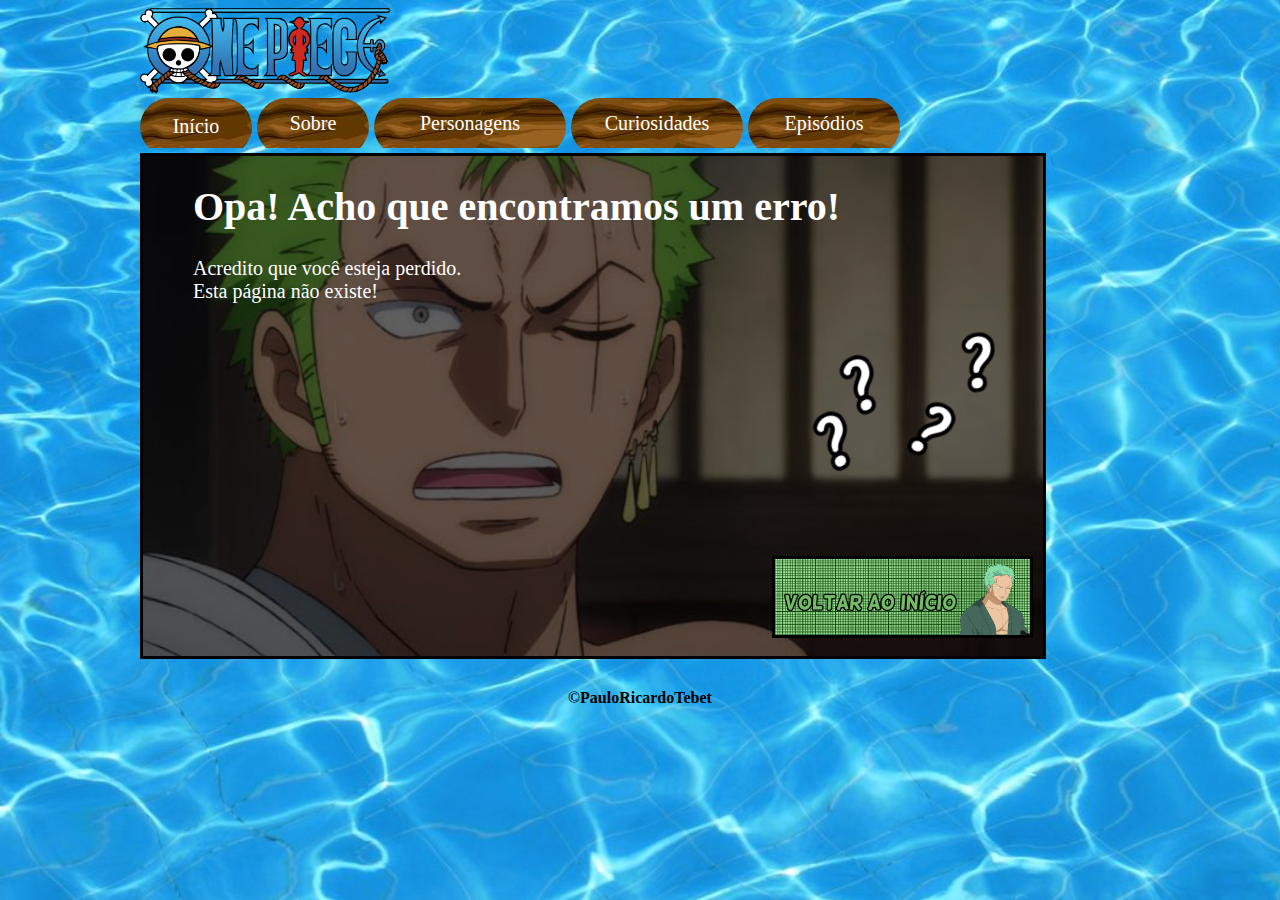
<file: erro.html>
<!DOCTYPE html>
<html>

<head>
  <meta charset="utf-8">
  <meta name="viewport" content="width=device-width">
  <link rel='icon' href='pngegg.png'>
  <title>Estou perdido!</title>
  <link href="style.css" rel="stylesheet" type="text/css" />
</head>

<body>
  <div id='container'>
    
    <div id='header'></div>

    
    <div class='nav'>
      <a href='index.html'button id='inicio'><div class='menu'>Início</div></button></a>
      <a href='sobre.html' button id='sobre'>Sobre</button></a>

      <div class='margintop'>
      <a href='erro.html'button id='personagens'>Personagens</button></a>
      <a href='erro.html'button id='curio'>Curiosidades</button></a>
      <a href='episod.html'button id='episod'>Episódios</button></a>
      </div>
    </div>


    
  <div id='content'>
     <div id='erro'>
        <div class=marginleft>
     <h1>Opa! Acho que encontramos um erro!</h1>
    Acredito que você esteja perdido.<br/>Esta página não existe!
    <img src='ponto.png' width=30% align='right' id='ponto'/>      
          <br/>
          <br/>
          <br/>
          <br/>
          <br/>
          <br/>
          <br/>
          <br/>
          <br/>
          <br/>
          <br/>
          <br/>
          <a href='index.html'><img src='voltar.png' width=30% id='voltar' align='right'/></a>

     </div>
  </div>
  <div id='rodape'> ©PauloRicardoTebet
  </div>
  </div>
</body>
</html>
</file>
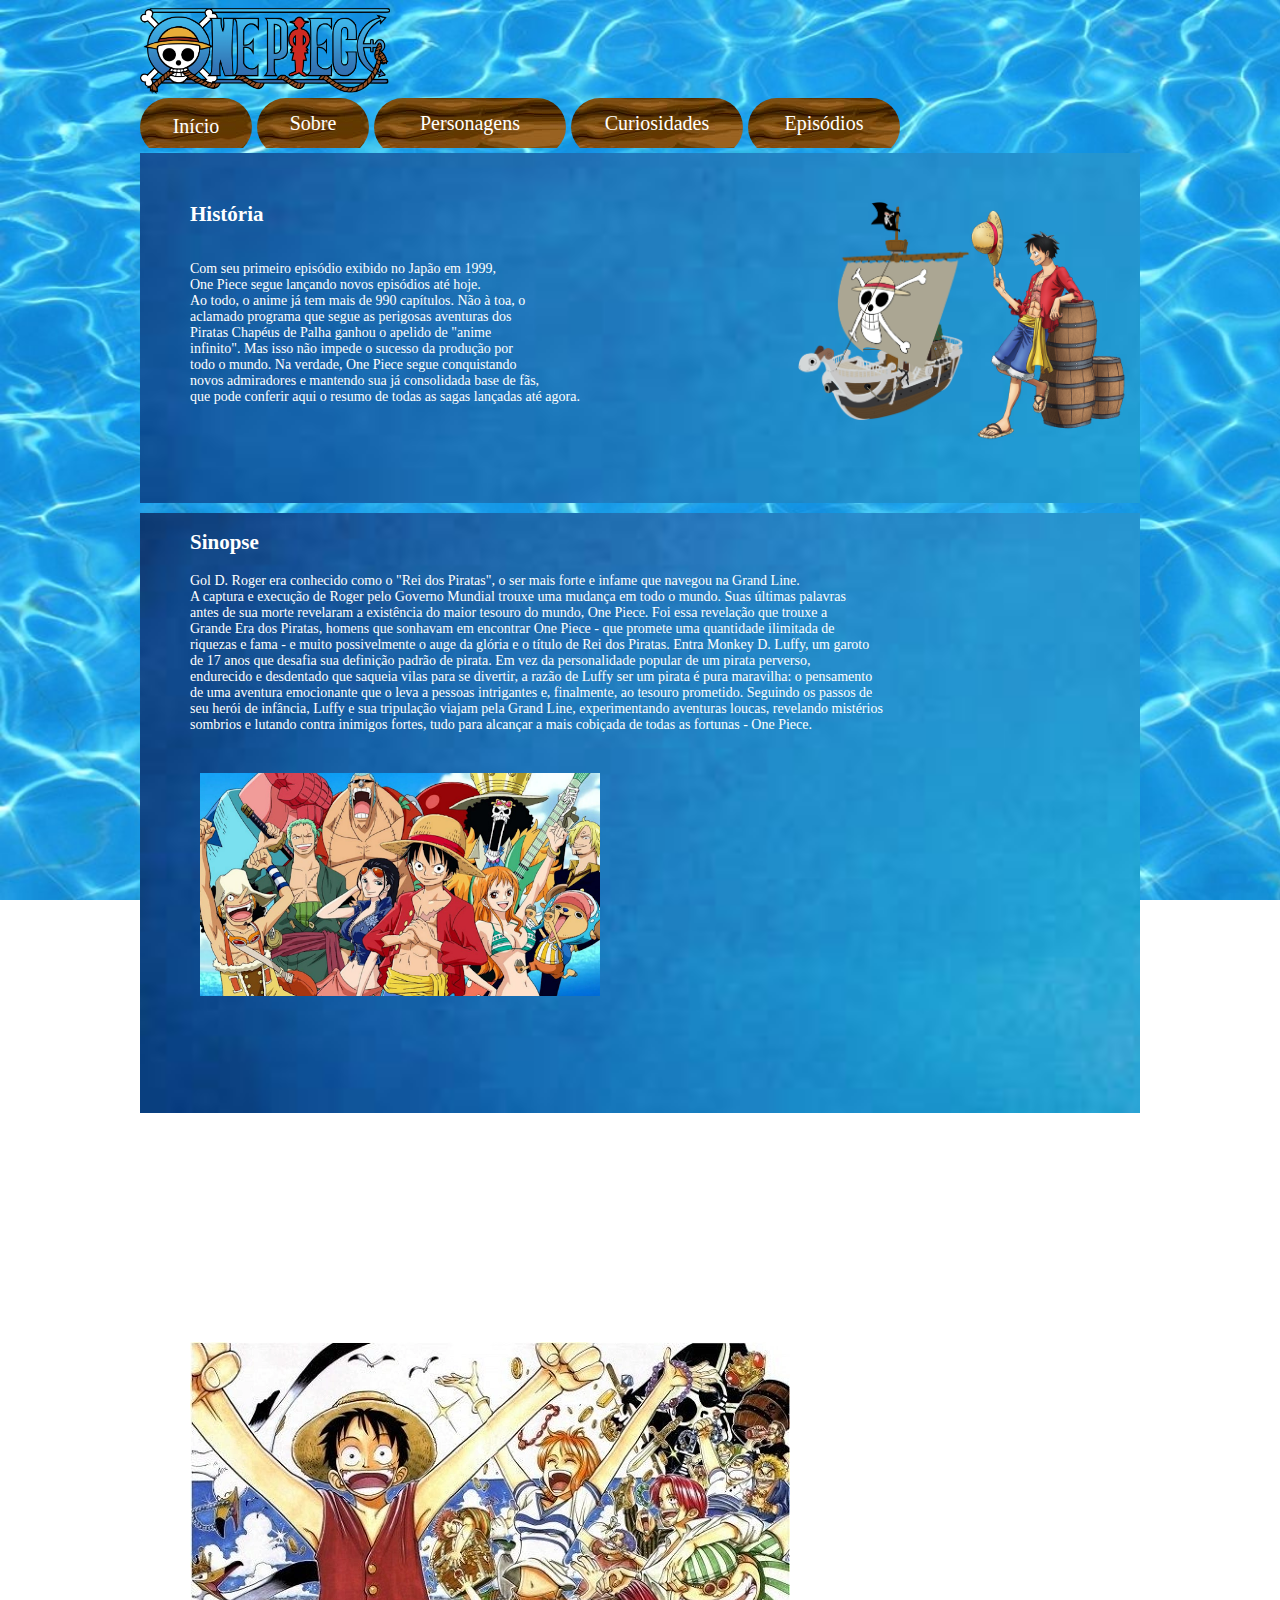
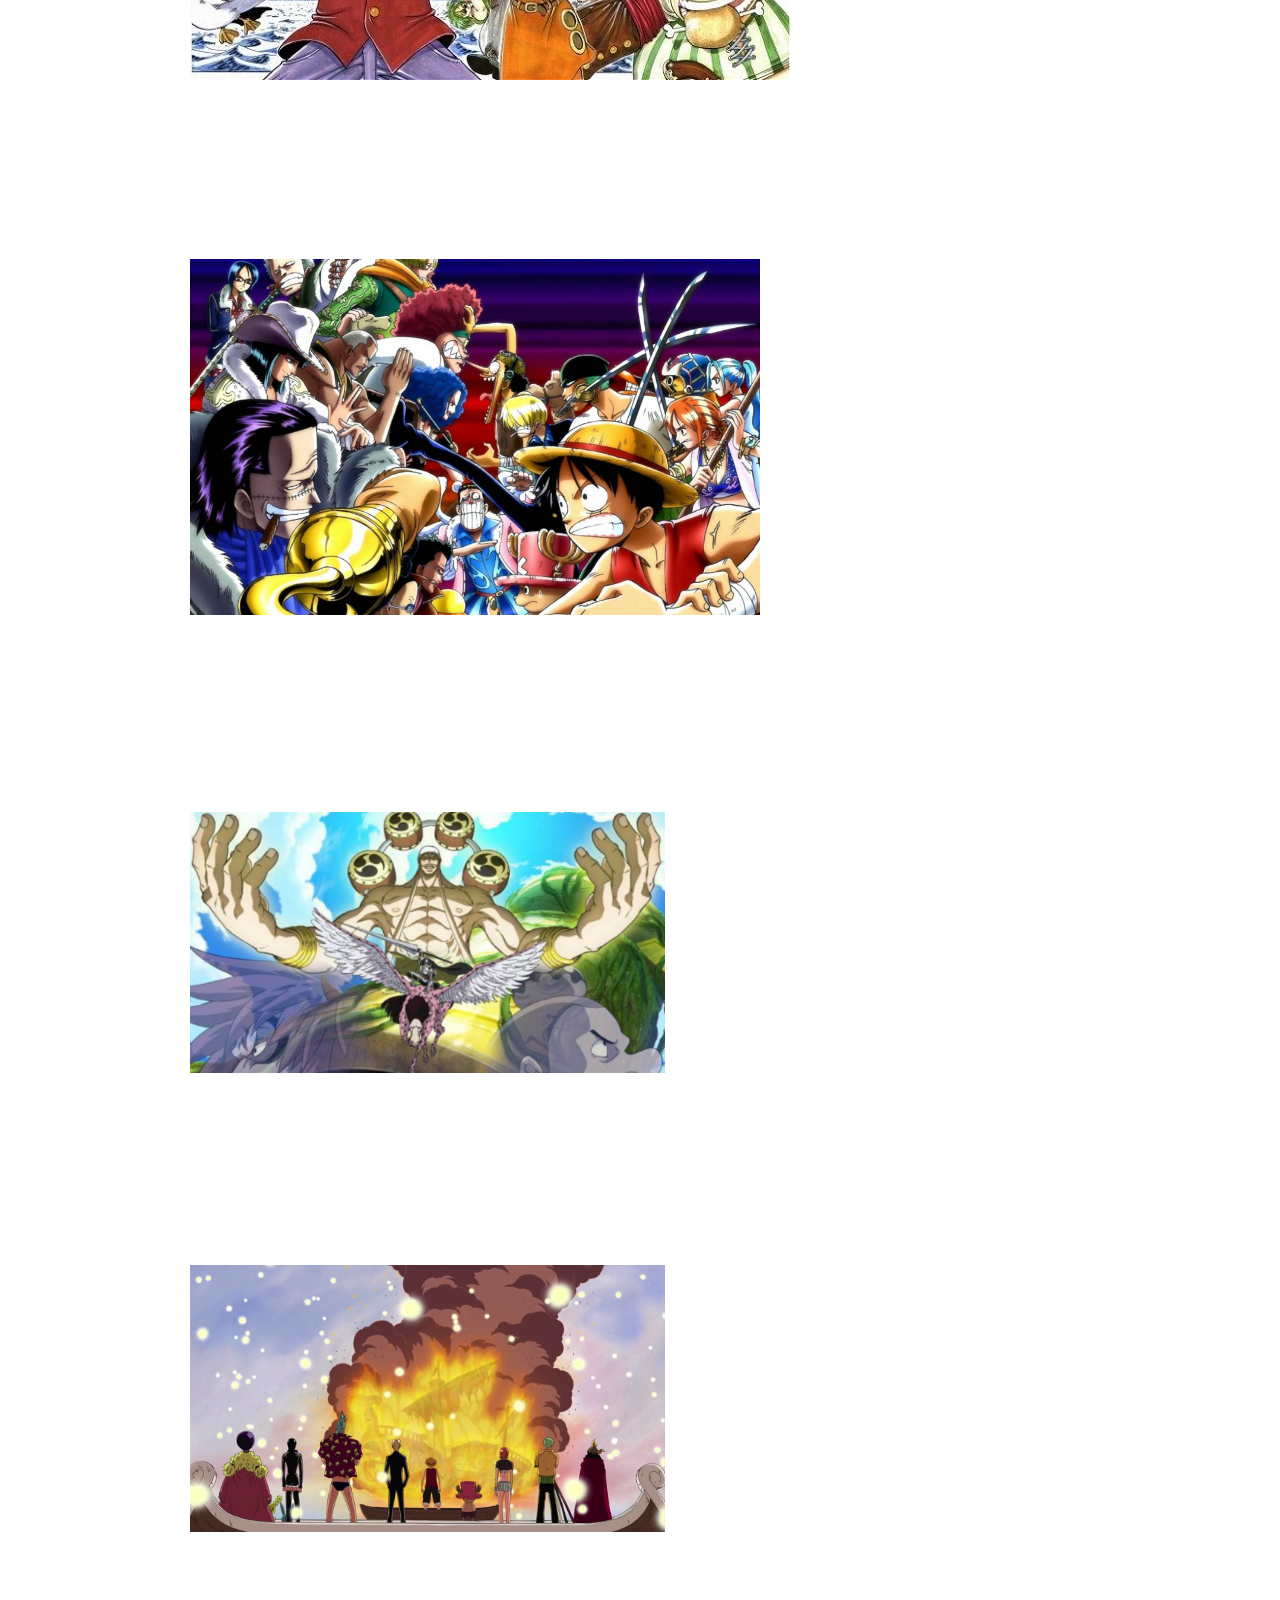
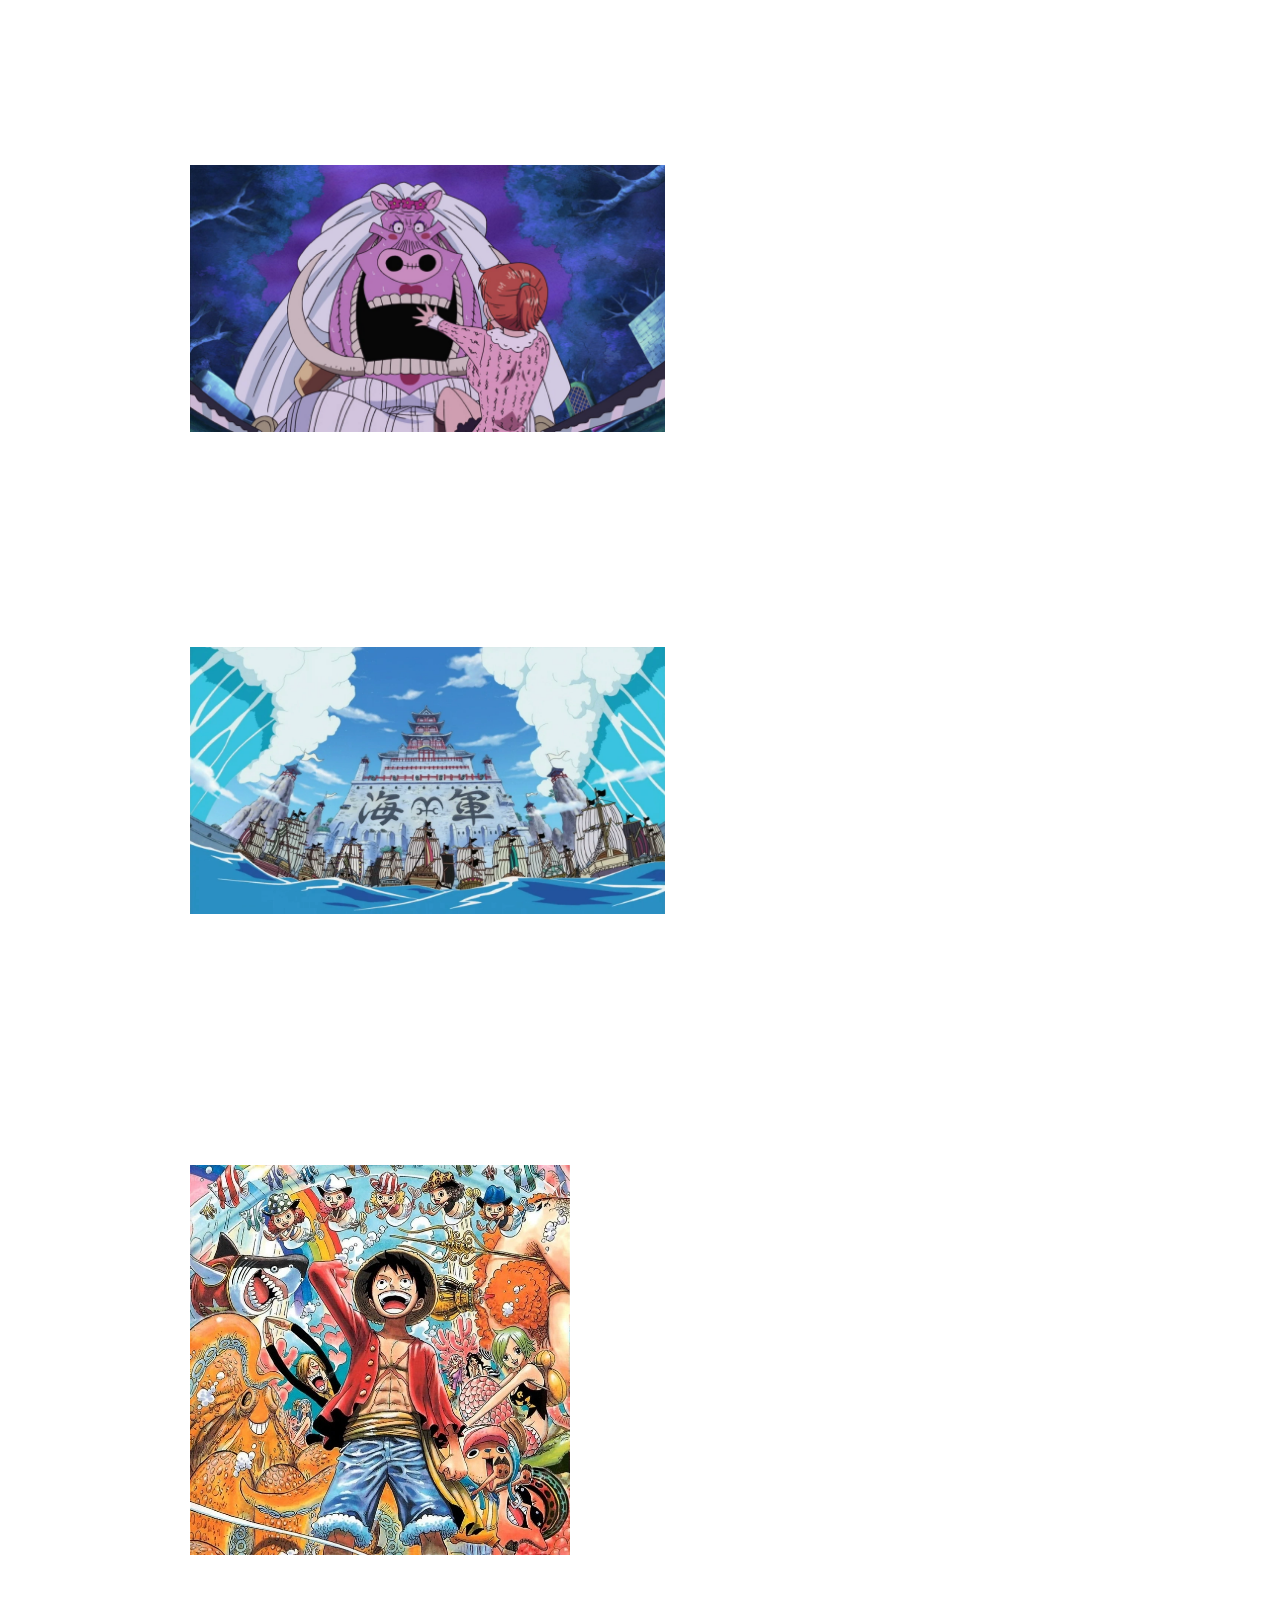
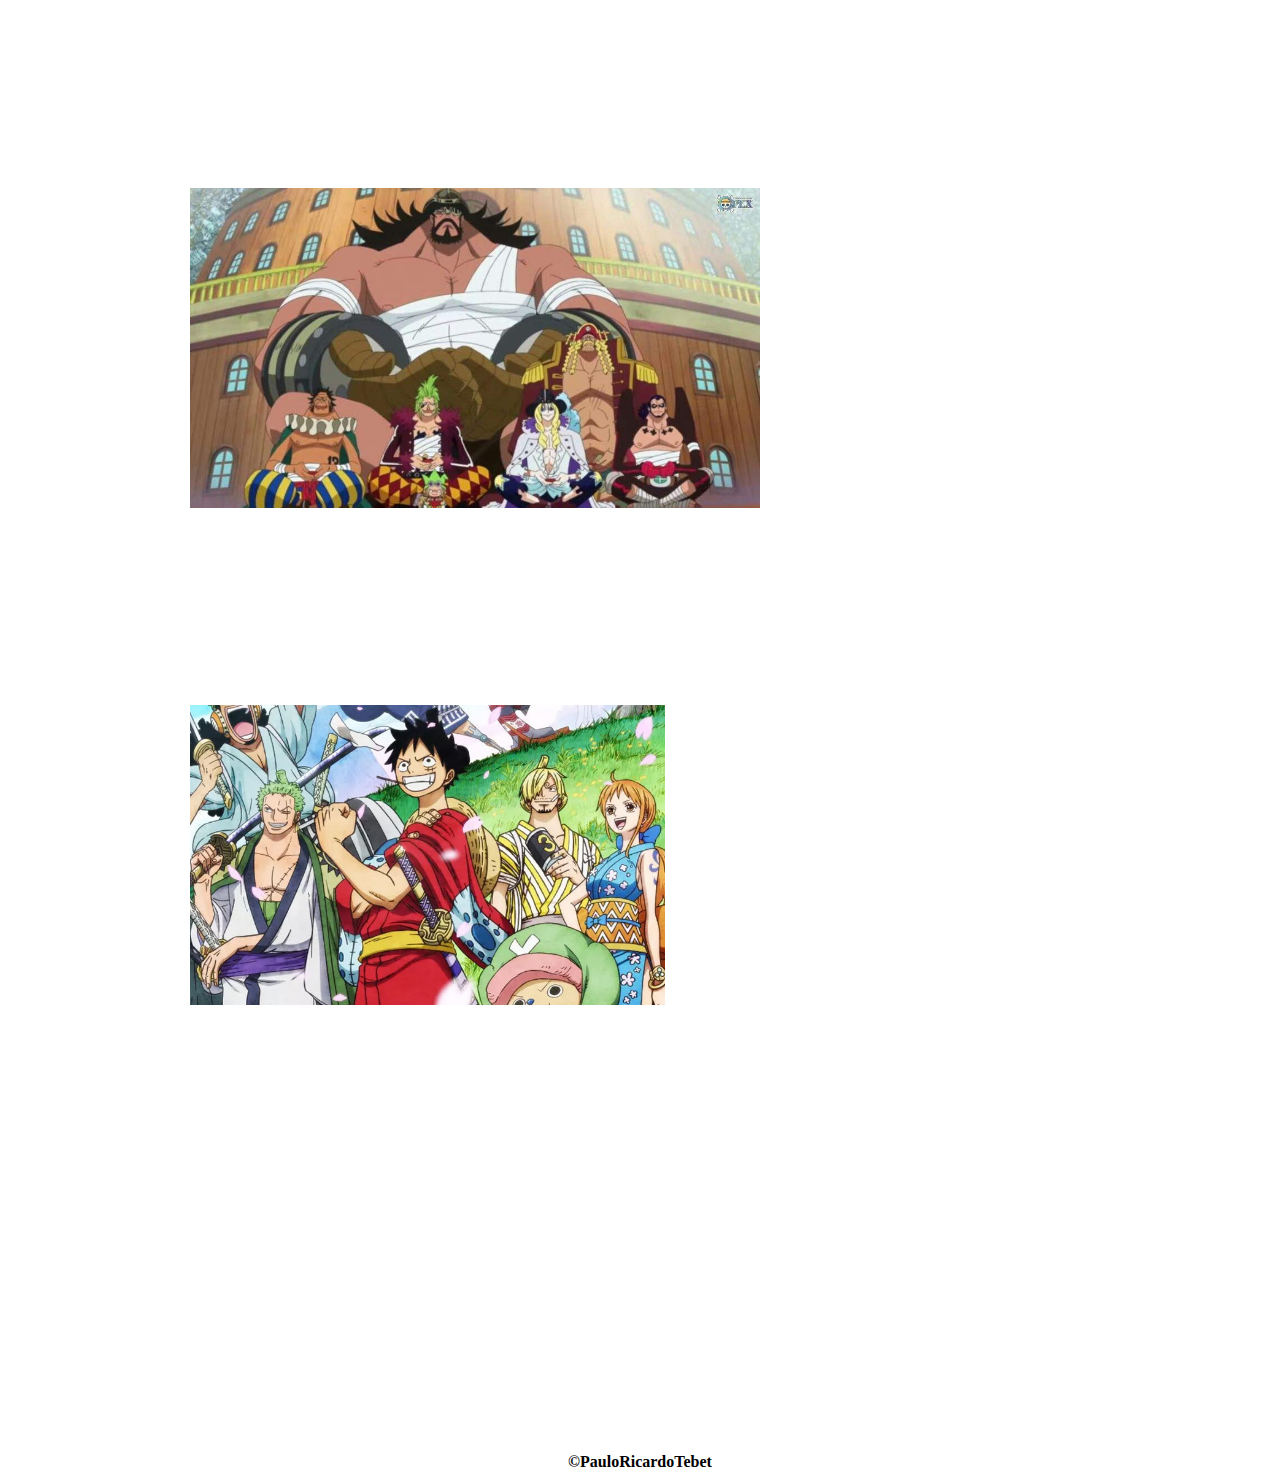
<file: sobre.html>
<!DOCTYPE html>
<html>

<head>
  <meta charset="utf-8">
  <meta name="viewport" content="width=device-width">
  <link rel='icon' href='pngegg.png'>
  <title>Sobre - One Piece - Paulo</title>
  <link href="style.css" rel="stylesheet" type="text/css" />
</head>

<body>
  <div id='container'>
    
    <div id='header'></div>

    
    <div class='nav'>
      <a href='index.html'button id='inicio'><div class='menu'>Início</div></button></a>
      <a href='sobre.html' button id='sobre'>Sobre</button></a>
      <a href='erro.html'button id='personagens'>Personagens</button></a>
      <a href='erro.html'button id='curio'>Curiosidades</button></a>
      <a href='episod.html'button id='episod'>Episódios</button></a>
    </div>
  <div id='content'>
   <div id='historia'/>
     <br/>
     <br/>
     <div class='marginleft'>
    <div id='luffy'>
       <img src='luffy.png' width=18% align='right'/>
    </div>
       <div>
       <img src='merry.png' width=18% align='right'/>
       </div>
    <h2>História</h2><br/>
     Com seu primeiro episódio exibido no Japão em 1999,<br/> One Piece segue lançando novos episódios até hoje. <br/>Ao todo, o anime já tem mais de 990 capítulos. Não à toa, o </br>aclamado programa que segue as perigosas aventuras dos <br/>Piratas Chapéus de Palha ganhou o apelido de "anime <br/>infinito". Mas isso não impede o sucesso da produção por <br/>todo o mundo. Na verdade, One Piece segue conquistando<br/> novos admiradores e mantendo sua já consolidada base de fãs,<br/> que pode conferir aqui o resumo de todas as sagas lançadas até agora.<br/><br/><br/><br/><br/>
     </div>
     
	</div>

    <div id='sinopse'>
<div class='marginleft'>
       
     <h2>Sinopse</h2>
    Gol D. Roger era conhecido como o "Rei dos Piratas", o ser mais forte e infame que navegou na Grand Line.<br/> A captura e execução de Roger pelo Governo Mundial trouxe uma mudança em todo o mundo. Suas últimas palavras<br/> antes de sua morte revelaram a existência do maior tesouro do mundo, One Piece. Foi essa revelação que trouxe a <br/>Grande Era dos Piratas, homens que sonhavam em encontrar One Piece - que promete uma quantidade ilimitada de<br/> riquezas e fama - e muito possivelmente o auge da glória e o título de Rei dos Piratas. Entra Monkey D. Luffy, um garoto<br/> de 17 anos que desafia sua definição padrão de pirata. Em vez da personalidade popular de um pirata perverso,<br/> endurecido e desdentado que saqueia vilas para se divertir, a razão de Luffy ser um pirata é pura maravilha: o pensamento<br/> de uma aventura emocionante que o leva a pessoas intrigantes e, finalmente, ao tesouro prometido. Seguindo os passos de<br/> seu herói de infância, Luffy e sua tripulação viajam pela Grand Line, experimentando aventuras loucas, revelando mistérios<br/> sombrios e lutando contra inimigos fortes, tudo para alcançar a mais cobiçada de todas as fortunas - One Piece.
     </div>
     <img src='bando.png' id='bando' width=40%/>
	</div>
    <div id='arcos'>
      <br/>
      <br/>
      <div class='marginleft'>
        <h1>Lista de Sagas:</h1>
        <br/>
        <h2>Saga East Blue</h2>
        <br/>
        <img src='east blue.webp'/>
        <br/>
        Começamos pela saga que apresentou Luffy ao mundo, a chamada Saga East Blue.<br/>
        Ela mostra o personagem ainda criança vivendo em East Blue e no início do recrutamento de tripulantes <br/>para ele caçar o One Piece e tentar se tornar o<br/> Rei dos Piratas.
        <br/><br/><br/<<br/>
          
        <h2>Saga Alabasta</h2>
        <img src='alabasta.jpg' width=60%/><br/>
         Na segunda saga, intitulada Alabasta (ou Baroque Works) Luffy e sua tripulação<br/> segue na busca pelo One Piece, na tentativa do rapaz se tornar o Rei dos Piratas. <br/>Entretanto, eles precisam ajudar a Nefertari Vivi à chegar na sua pátria antes que <br/>uma guerra se inicie. O problema é que uma organização mal intencionada vai fazer de<br/> tudo para impedir Luffy e seus amigos de chegar em Alabasta.
  <br/> <br/> <br/>
    
       <h2>Saga Skypea</h2>
          <img src='skypea.jpeg' width=50%/>
          <br/>
          Na terceira saga de One Piece, intitulada Skypieia, os Chapéus de Palha<br/> seguem em sua aventura. Porém Luffy e os outros se deparam com uma terra<br/> cheia de mistérios e envolvida em uma guerra que pode destruir de uma vez Skypiera.<br/> Esse é um dos arcos que já começam com fillers logo no início da saga.
    <br/><br/><br/>
    <h1>Saga Water Seven</h1>
          <img src='waterseven.jpg' width=50%/>
          <br/>
          Water 7 é a quarta saga de One Piece, conhecia também por Saga Enies Lobby ou Saga CP9.<br/> Desta vez, os piratas já estão em mar aberto novamente e irão enfrentar alguns perigos em<br/> sua empreitada na busca do One Piece. Um deles é o trapaceiro Foxy, além de um dos três Mirantes<br/> da Marinha, chamado Aokiji. Luffy precisa chegar a Water 7 para encontrar um carpinteiro que<br/> se junte a sua tripulação e conserte seu navio.
          <br/> <br/> <br/> <br/> <br/>
          <h2>Saga Thriller Back</h2>
          <img src='thriller.jpg' width=50%/> <br/>
          Na quinta saga do anime, Luffy e os tripulantes acabam desembarcando em uma<br/> ilha fantasma chamada Thriller Bark. No local, um estranho personagem usa a<br/> sombra de Luffy para reviver Oars, um lendário gigante. Com a ajuda de Brook,<br/> um esqueleto, Luffy e os outros Chapéus de Palha terão que enfrentar Oars e aquele que<br/> lhe trouxe de volta a vida.
          <br/> <br/> <br/>
          <h2>Saga Guerra de Marineford</h2> <br/>
          <img src='marineford.webp' width=50%/> <br/>
          Conhecida também como Saga Cúpula da Guerra, a Guerra de <br/> Marineford marca o final da primeira metade do anime. Neste ponto <br/> da trama, Luffy e os outros Piratas do Chapéu de Palha são separados <br/> no Arquipélago de Sabaody. E é aqui que as coisas parecem se tornar um <br/> pouco mais difíceis pra Luffy e os outros.
           <br/> <br/><br/><br/><br/>
          <h2>Saga Ilha dos Homens-Peixe</h2>
          <br/>
          <img src='ilhahomenspeixe.webp' width=40%/>
          <br/>
          Esta saga apresenta a trama depois de 2 anos do timeskip (avanço de tempo).<br/> Os Chapéus de Palha se reencontram no Arquipélago Sabaody e rumam para<br/> o Novo Mundo, mas para isso eles precisam passar pela Ilha dos Tritões e enfrentar<br/> alguns piratas que estão por ali.
          <br/> <br/><br/><br/><br/>
          <h2>Saga Aliança Pirata</h2>
          <br/>
          <img src='aliançapirata.jpg' width=60%/>
          <br/>
          Finalmente Luffy e sua tripulação conseguem chegar ao Novo Mundo, porém<br/> eles acabam se deparando com um antigo laboratório do Dr. Vegapunk e encontram<br/> experimentos ilegais de Caesar Clown. Luffy acaba formando alianças e descobre uma<br/> conspiração existente na ilha de Dressrosa.
          <br/> <br/> <br/> <br/>
          <h2>Saga Yonkou</h2>
          <img src='sagayonkou.jpg' width=50%/>
          <br/>
          Chegamos a saga mais atual de One Piece, intitulado Yonkou. Uma aliança chamada<br/> Ninja-Pirata-Mink-Samurai é formada para derrubar Kaido. É quando Luffy entra<br/> em ação, se envolve com um Yonko chamado Big Mom e precisa embarcar numa missão<br/> de resgate de seu amigo, Sanji.
      </div>
    </div>
    <div id='rodape'> ©PauloRicardoTebet
  </div>
  
  </div>
  </div>
</body>
</html>
</file>
<file: style.css>
.marginleft{
  margin-left: 50px;
  
}

#bando{
  margin-top:40px;
  margin-left: 60px;
}
.menu{
  padding: 3px;
}
body{
  background-image:url('fundo mar.jpg');
  background-size: 120%;
  background-attachment: fixed;
 /* background-color: #0061FF;*/
}
#inicio{
  border: none;
  border-radius: 60px;
  background-image: url('madeiratextura.jpg');
  font-family: 'Arial Black';
  color:white;
  font-size:20px;
  width:80px;
  height:30px;
  margin-right: 5px;
}

#sobre{
  border: none;
  border-radius: 60px;
  background-image: url('madeiratextura.jpg');
  font-family: 'Arial Black';
  font-size:20px;
  color: white;
  width:80px;
  height:30px;
  margin-right: 5px;
}

#personagens{
  border: none;
  border-radius: 60px;
  background-image: url('madeiratextura.jpg');
  font-family: 'Arial Black';
  font-size:20px;
  color: white;
  width:160px;
  height:30px;
  margin-right: 5px;
  
}

#curio{
  border: none;
  border-radius: 60px;
  background-image: url('madeiratextura.jpg');
  font-family: 'Arial Black';
  font-size:20px;
  height: 40%;
  color: white;
  width:140px;
  height:30px;
  margin-right: 5px;
}

#episod{
  border: none;
  border-radius: 60px;
  background-image: url('madeiratextura.jpg');
  font-family: 'Arial Black';
  font-size:20px;
  height: 40%;
  color: white;
  width:120px;
  height:30px;
  margin-right: 5px;
}

#container{
  width: 1000px;
  margin: 0px auto;
}

#header{
  background-image:url('onepiecelogo.png');
  background-repeat: no-repeat;
  background-size: 25%;
  height:90px;
  text-align: center;
}

#luffy{
  right: 10px;
  position: relative;
}

  .nav{
	overflow:hidden;
    width: 1000px;
    height: 50px;
    font-family: 'Arial Black';
    margin-bottom: 5px;
	}


.nav a{
	float:left;
	text-align:center;
	padding:14px 16px;
	text-decoration:none
}
#onepiece{
margin-right: 40px;
}


#onepiecesinopse{
margin-left: 50px;
}

#historia{
	width:1000px;
	height:350px;
	color:white;
	font-family:Verdana;
  background-repeat: no-repeat;
	font-size:14px;
  background-attachment: fixed;
  background-image:url('blue.jpg');
  background-size: 200%;
	display:inline-block;
	text-align:justify;
  margin-bottom: 10px;
}

#sinopse{
  width:1000px;
	height:600px;
	color:white;
	font-family:Verdana;
	font-size:14px;
  background-repeat: no-repeat;
  background-image:url('blue.jpg');
  background-size: 200%;
	display:inline-block;
	text-align:justify;
  margin-bottom: 10px;
}

#arcos{
  width:1000px;
  height:5100px;
	color:white;
	font-family:Verdana;
	font-size:16px;
  background-image:url('blue.jpg');
  background-repeat: sticky;
  background-attachment: fixed;
  background-size: 500%;
	display:inline-block;
	text-align:justify
}
#rodape{
  color: black;
  margin-top: 30px;
  width:1000px;
  height:20px;
  font-family:Verdana;
  font-size:16px;
  font-weight: bold;
  display:inline-block;
	text-align:center;
}


.title{
  font-size: 40px;
  font-weight: bold;
}

#content{
  width: 1000px;
}

#homepage{
  width:1000px;
	height:600px;
  border-color: black;
  border-style: solid;
	color: white;
	font-family:Verdana;
	font-size:18px;
  background-attachment: fixed;
  background-image:url('fondohome.png');
  background-size: 150%;
	display:inline-block;
	text-align:justify;
  
}
#borda{
  margin-top: 100px;
  border-color: black;
  border-style: solid;
}
#borda:hover{
  border-style: solid;
  opacity: 0.8;
}

#borda2{
  border-color: black;
  border-style: solid;
}

#borda2:hover{
  opacity: 0.7;
}

#episodio{
  width:1000px;
	height:12900px;
	color:white;
	font-family:Verdana;
  background-repeat: sticky;
	font-size:11px;
  background-attachment: fixed;
  background-image:url('blue.jpg');
  background-size: 500%;
	display:inline-block;
	text-align:justify;
  margin-bottom: 10px;
  font-weight: bold;
  
}
#erro{
  width:900px;
	height:500px;
	color: white;
	font-family:Verdana;
	font-size:20px;
  background-image:url('perdido.png');
  background-size: 100%;
  background-repeat: no-repeat;
	display:inline-block;
	text-align:justify;
  border-color: black;
  border-style: solid;
  
}

#voltar{
  margin-right:10px;
  border-color: black;
  border-style: solid;
}
#voltar:hover{
  border-style: solid;
  opacity: 0.8;
}

#ponto{
  margin-left:10px;
}
</file>
